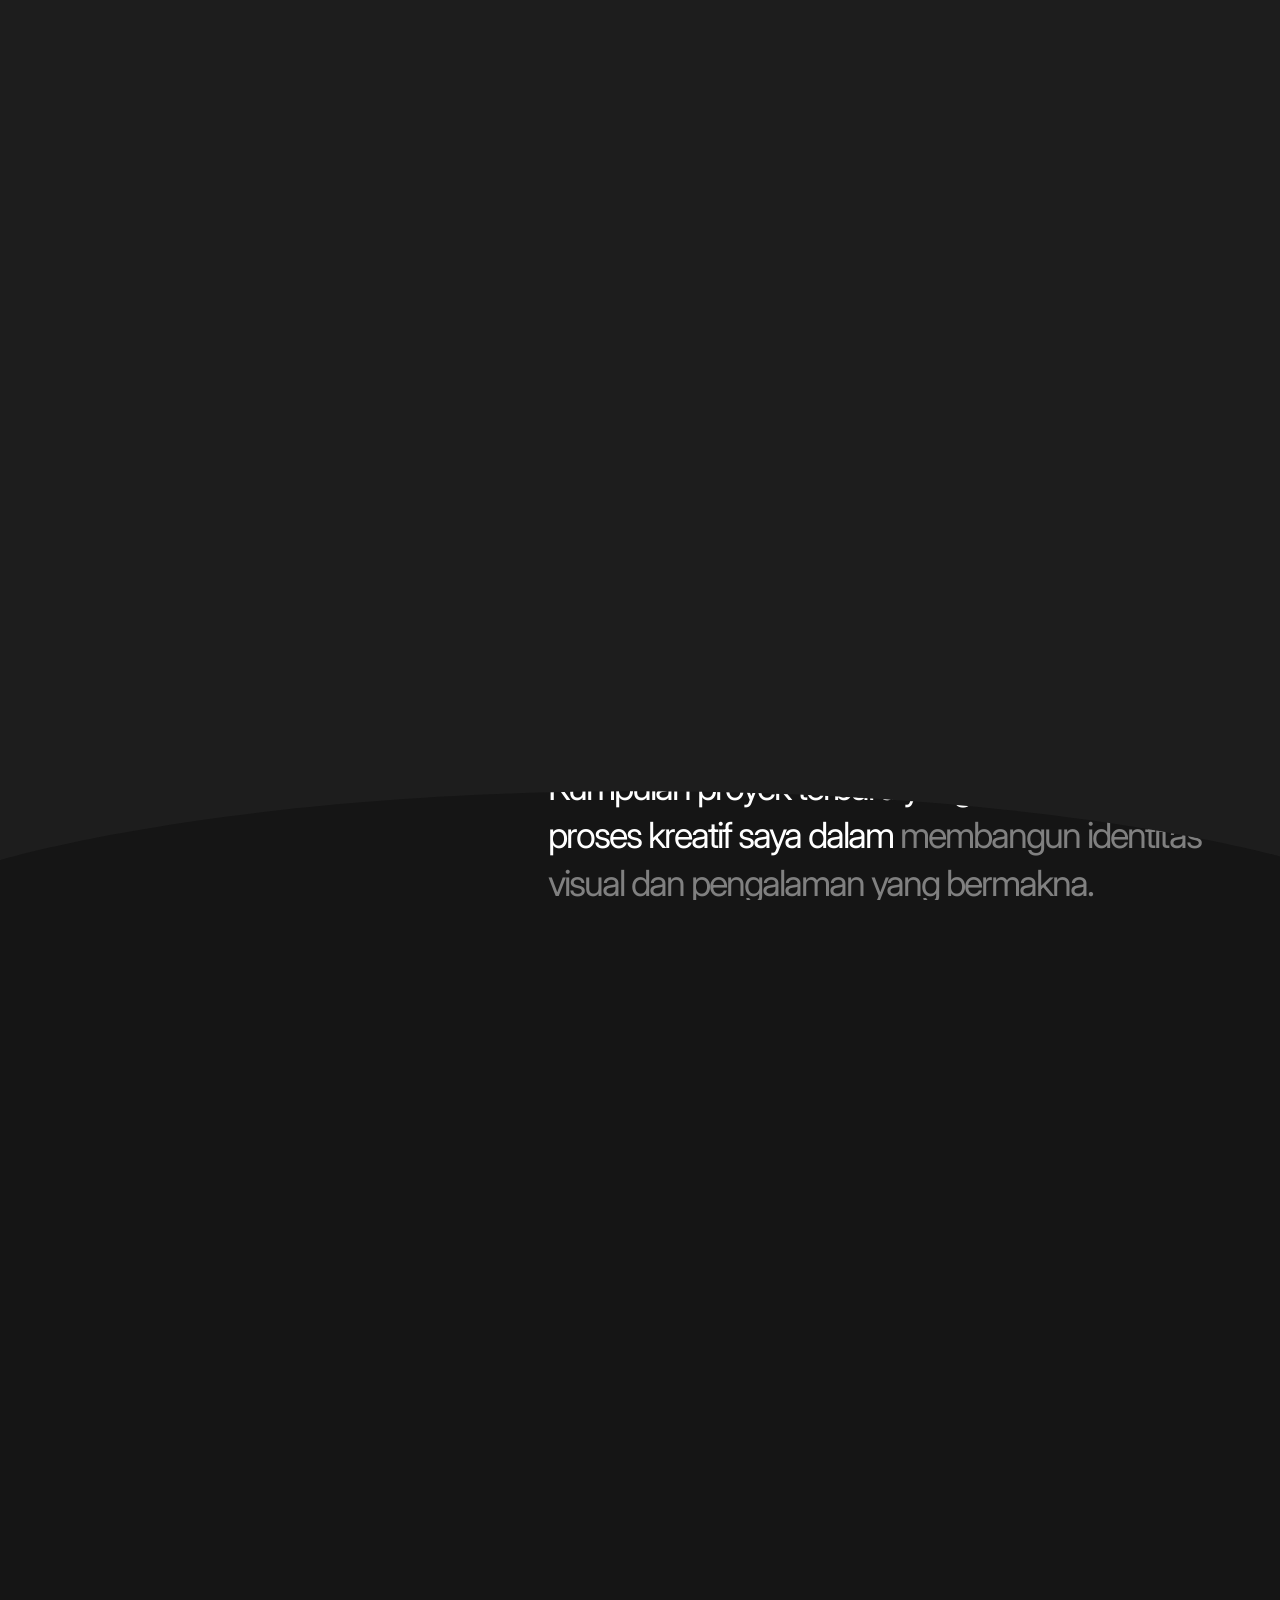
<file: index.html>
<!DOCTYPE html>
<html lang="zxx">

<head>

    <!-- Metas -->
    <meta charset="utf-8">
    <meta http-equiv="X-UA-Compatible" content="IE=edge">
    <meta name="viewport" content="width=device-width, initial-scale=1, maximum-scale=1">
    <meta name="keywords" content="HTML5 Template Hubfolio Multi-Purpose themeforest">
    <meta name="description" content="Hubfolio - Multi-Purpose HTML5 Template">
    <meta name="author" content="">

    <!-- Title  -->
    <title>TAP's PORTFOLIO</title>

    <!-- Favicon -->
    <link rel="shortcut icon" href="assets/imgs/favicon.ico">

    <!-- Google Fonts -->
    <link href="https://fonts.googleapis.com/css2?family=Inter:wght@100..900&display=swap" rel="stylesheet">

    <!-- Plugins -->
    <link rel="stylesheet" href="common/css/plugins.css">

    <!-- Core Style Css -->
    <link rel="stylesheet" href="common/css/common_style.css">
    <link rel="stylesheet" href="docs/assets/css/home1-style.css">

</head>

<body>



    <!-- ==================== Start Loading ==================== -->

    <div class="loader-wrap">
        <svg viewBox="0 0 1000 1000" preserveAspectRatio="none">
            <path id="svg" d="M0,1005S175,995,500,995s500,5,500,5V0H0Z"></path>
        </svg>

        <div class="loader-wrap-heading">
            <div class="load-text">
                <span>L</span>
                <span>o</span>
                <span>a</span>
                <span>d</span>
                <span>i</span>
                <span>n</span>
                <span>g</span>
            </div>
        </div>
    </div>

    <!-- ==================== End Loading ==================== -->


    <div class="cursor"></div>


    <!-- ==================== Start progress-scroll-button ==================== -->

    <div class="progress-wrap cursor-pointer">
        <svg class="progress-circle svg-content" width="100%" height="100%" viewBox="-1 -1 102 102">
            <path d="M50,1 a49,49 0 0,1 0,98 a49,49 0 0,1 0,-98" />
        </svg>
    </div>

    <!-- ==================== End progress-scroll-button ==================== -->



    <!-- ==================== Start Navbar ==================== -->

    <nav class="navbar navbar-expand-lg">
        <div class="container">

            <!-- Logo -->
            <a class="logo" href="#">
                <img src="docs/assets/imgs/tapfolio.png" alt="logo">
            </a>

            <!-- Toggler button (mobile menu) -->
<button class="navbar-toggler" type="button" data-bs-toggle="collapse" data-bs-target="#navbarSupportedContent">
    <span class="navbar-toggler-icon"></span>
</button>


            <!-- navbar links -->
            <div class="collapse navbar-collapse" id="navbarSupportedContent">
                <ul class="navbar-nav">
                    <li class="nav-item">
                        <a class="nav-link active" href="#">Home</a>
                    </li>
                    <li class="nav-item">
                        <a class="nav-link" href="docs/about.html">About Me</a>
                    </li>
                    <li class="nav-item">
                        <a class="nav-link" href="docs/porto.html">Works</a>
                    </li>
                    <!-- <li class="nav-item">
                        <a class="nav-link" href="../inner_pages/blog-grid.html">News</a>
                    </li> -->
                </ul>
            </div>
            <!-- <div class="topnav d-flex align-items-center">
                <a href="../inner_pages/contact.html" class="butn butn-rounded">
                    <div class="d-flex align-items-center">
                        <span>Start Project</span>
                        <span class="icon ml-10">
                            <img src="../common/imgs/icons/arrow-top-right.svg" alt="">
                        </span>
                    </div>
                </a>
                <div class="menu-icon cursor-pointer">
                    <span class="icon ti-align-right"></span>
                </div>
            </div> -->
        </div>
    </nav>


    <div id="smooth-wrapper">


        <div id="smooth-content">

            <main>



                <!-- ==================== Start Header ==================== -->

                <header class="header-dm d-flex align-items-center">
                       <div class="container-xl position-re">
                        <div class="row">
                            <div class="col-lg-9">
                                <div class="caption">
                                    <h1>Building award-worthy digital presence <br></h1>
                                </div>
                                <div class="row md-hide">
                                    <div class="col-lg-6 imgs-cube">
                                        <!-- <div class="imgs">
                                            <div class="circle">
                                                <img src="docs/assets/imgs/header/circle-badge.svg" alt="">
                                            </div>
                                        </div> -->
                                        <div class="img fit-img radius-30 mt-50">
                                            <img src="docs/assets/imgs/header/IMG_97775.jpg" alt="">
                                        </div>
                                    </div>
                                </div>
                            </div>
                        </div>
                        <div class="mimg fit-img">
                            <div class="shaps top">
                                <div class="shap-right-top">
                                    <svg viewBox="0 0 11 11" fill="none" xmlns="http://www.w3.org/2000/svg"
                                        class="w-11 h-11">
                                        <path
                                            d="M11 1.54972e-06L0 0L2.38419e-07 11C1.65973e-07 4.92487 4.92487 1.62217e-06 11 1.54972e-06Z"
                                            fill="#0e0f11"></path>
                                    </svg>
                                </div>
                                <div class="shap-left-bottom">
                                    <svg viewBox="0 0 11 11" fill="none" xmlns="http://www.w3.org/2000/svg"
                                        class="w-11 h-11">
                                        <path
                                            d="M11 1.54972e-06L0 0L2.38419e-07 11C1.65973e-07 4.92487 4.92487 1.62217e-06 11 1.54972e-06Z"
                                            fill="#0e0f11"></path>
                                    </svg>
                                </div>
                            </div>
                            <img src="docs/assets/imgs/header/2.jpg" alt="">
                            <div class="text">
                                <!-- <span class="fz-12 text-u mb-10">Since <br> 2023</span> -->
                                <p>Portfolio as Jr. Graphic designer</p>
                                <div class="shaps bottom">
                                    <div class="shap-left-top">
                                        <svg viewBox="0 0 11 11" fill="none" xmlns="http://www.w3.org/2000/svg"
                                            class="w-11 h-11">
                                            <path
                                                d="M11 1.54972e-06L0 0L2.38419e-07 11C1.65973e-07 4.92487 4.92487 1.62217e-06 11 1.54972e-06Z"
                                                fill="#0e0f11"></path>
                                        </svg>
                                    </div>
                                    <div class="shap-right-bottom">
                                        <svg viewBox="0 0 11 11" fill="none" xmlns="http://www.w3.org/2000/svg"
                                            class="w-11 h-11">
                                            <path
                                                d="M11 1.54972e-06L0 0L2.38419e-07 11C1.65973e-07 4.92487 4.92487 1.62217e-06 11 1.54972e-06Z"
                                                fill="#0e0f11"></path>
                                        </svg>
                                    </div>
                                </div>
                            </div>
                        </div>
                    </div>
                </header>

                <!-- ==================== End Header ==================== -->


                <!-- ==================== Start marquee ==================== -->

                <div class="marq-mp section-padding">
                    <div class="main-marq color-bg shadow-off">
                        <div class="slide-har st1">
                            <div class="box">
                                <div class="item">
                                    <h5>Affinity Designer</h5>
                                </div>
                                <div class="item">
                                    <h5>Adobe Illustrator</h5>
                                </div>
                                <div class="item">
                                    <h5>Figma</h5>
                                </div>
                                <div class="item">
                                    <h5>Adobe Photoshop</h5>
                                </div>
                            </div>
                            <div class="box">
                                <div class="item">
                                    <h5>Affinity Designer</h5>
                                </div>
                                <div class="item">
                                    <h5>Adobe Ilustrator</h5>
                                </div>
                                <div class="item">
                                    <h5>Figma</h5>
                                </div>
                                <div class="item">
                                    <h5>Adobe Photoshop</h5>
                                </div>
                            </div>
                        </div>
                    </div>
                    <div class="main-marq gray-bg shadow-off">
                        <div class="slide-har st2">
                            <div class="box">
                                <div class="item">
                                    <h5>Adobe Photoshop</h5>
                                </div>
                                <div class="item">
                                    <h5>Figma</h5>
                                </div>
                                <div class="item">
                                    <h5>Adobe Illustrator</h5>
                                </div>
                                <div class="item">
                                    <h5>Affinity Designer</h5>
                                </div>
                            </div>
                            <div class="box">
                                <div class="item">
                                    <h5>Adobe Photoshop</h5>
                                </div>
                                <div class="item">
                                    <h5>Figma</h5>
                                </div>
                                <div class="item">
                                    <h5>Adobe Illustrator</h5>
                                </div>
                                <div class="item">
                                    <h5>Affinity Designer</h5>
                                </div>
                            </div>
                        </div>
                    </div>
                </div>

                <!-- ==================== End marquee ==================== -->



                <!-- ==================== Start services ==================== -->

                <section class="services-sa section-padding">
                    <div class="container">
                        <div class="sec-head mb-100">
                            <div class="row">
                                <div class="col-lg-5">
                                    <h6 class="sub-head">Services</h6>
                                </div>
                                <div class="col-lg-7">
                                    <h4>Menciptakan desain yang berangkat dari rasa dan pengalaman—
                                        etiap karya adalah bentuk perjalanan saya dalam mengolah ide
                                        <span class="sub-color inline">menjadi sesuatu yang hidup dan bermakna.</span>
                                    </h4>
                                    <!-- <a href="../inner_pages/services.html" class="butn butn-md butn-bord butn-rounded mt-40">
                                        <div class="d-flex align-items-center">
                                            <span>Learn More</span>
                                            <span class="icon pe-7s-angle-right ml-10 fz-30"></span>
                                        </div>
                                    </a> -->
                                </div>
                            </div>
                        </div>
                        <div class="row">
                            <div class="col-lg-4">
                                <div class="item md-mb50">
                                    <div class="cont">
                                        <div class="d-flex align-items-center">
                                            <div>
                                                <h6>Social Media<br> Design</h6>
                                            </div>
                                            <div class="ml-auto">
                                                <div class="icon invert">
                                                    <img src="common/imgs/icons/bezier-curve-solid.svg" alt="">
                                                </div>
                                            </div>
                                        </div>
                                        <div class="text">
                                            <p>Bangun identitas digital yang konsisten dan menarik di setiap platform. Kami merancang konten 
                                                visual yang selaras dengan strategi brand kamu.</p>
                                        </div>
                                    </div>
                                    <div class="img">
                                        <img src="docs/assets/imgs/services/1.png" alt="">
                                    </div>
                                </div>
                            </div>
                            <div class="col-lg-4">
                                <div class="item md-mb50">
                                    <div class="cont">
                                        <div class="d-flex align-items-center">
                                            <div>
                                                <h6>OFM Marketing <br> Tools</h6>
                                            </div>
                                            <div class="ml-auto">
                                                <div class="icon invert">
                                                    <img src="common/imgs/icons/code-solid.svg" alt="">
                                                </div>
                                            </div>
                                        </div>
                                        <div class="text">
                                            <p>Visual yang kuat untuk pesan yang berkesan. Desain poster dan banner kami dirancang dengan 
                                                keseimbangan antara estetika dan tujuan komunikasi, sehingga pesan promosi kamu tersampaikan 
                                                dengan jelas dan profesional — baik untuk media digital maupun cetak.</p>
                                        </div>
                                    </div>
                                    <div class="img">
                                        <img src="docs/assets/imgs/services/2.png" alt="">
                                    </div>
                                </div>
                            </div>
                          
                            
                            <div class="col-lg-4">
                                <div class="item">
                                    <div class="cont">
                                        <div class="d-flex align-items-center">
                                            <div>
                                                <h6>Logo & Maskot<br> Design</h6>
                                            </div>
                                            <div class="ml-auto">
                                                <div class="icon invert">
                                                    <img src="common/imgs/icons/chart-line-solid.svg" alt="">
                                                </div>
                                            </div>
                                        </div>
                                        <div class="text">
                                            <p>Saya membantu menghadirkan identitas visual yang benar-benar mencerminkan karakter brand-mu.
                                                Melalui logo dan maskot.
                                            </p>
                                        </div>
                                    </div>
                                    <div class="img">
                                        <img src="docs/assets/imgs/services/3.png" alt="">
                                    </div>
                                </div>
                            </div>
                        </div>
                    </div>
                </section>

                <!-- ==================== End services ==================== -->



                <!-- ==================== Start Intro ==================== -->

                <section class="intro-sa">
                    <div class="container">
                        <div class="row">
                            <div class="col-lg-7 valign">
                                <div class="img full-width md-mb80">
                                    <img src="docs/assets/imgs/intro2.png" alt="">
                                </div>
                            </div>
                            <div class="col-lg-4 offset-lg-1 valign">
                                <div class="sec-head">
                                    <h6 class="sub-head mb-80">Philosophy</h6>
                                    <h4>Setiap desain adalah bahasa tanpa kata,
                                        <span class="sub-color inline">tempat rasa dan makna <br> bertemu dalam harmoni.</span>
                                    </h4>
                                    <a href="docs/about.html" class="butn butn-md butn-bord butn-rounded mt-40">
                                        <div class="d-flex align-items-center">
                                            <span>About Me</span>
                                            <span class="icon invert ml-10">
                                                <img src="common/imgs/icons/arrow-top-right.svg" alt="">
                                            </span>
                                        </div>
                                    </a>
                                </div>
                            </div>
                        </div>
                    </div>
                </section>

                <!-- ==================== End Intro ==================== -->



                <!-- ==================== Start marquee ==================== -->

                <section class="marq-sa section-padding">
                    <div class="main-marq shadow-off">
                        <div class="slide-har st1">
                            <div class="box">
                                <div class="item">
                                    <h2><span>Branding</span>
                                    </h2>
                                </div>
                                <div class="item">
                                    <h2><span>Identity Design</span>
                                    </h2>
                                </div>
                                <div class="item">
                                    <h2><span>Creative Concept</span>
                                    </h2>
                                </div>
                                <div class="item">
                                    <h2><span>Typography</span>
                                    </h2>
                                </div>
                            </div>
                            <div class="box">
                                <div class="item">
                                    <h2><span>Branding</span>
                                    </h2>
                                </div>
                                <div class="item">
                                    <h2><span>Identity Design</span>
                                    </h2>
                                </div>
                                <div class="item">
                                    <h2><span>Creative Concept</span>
                                    </h2>
                                </div>
                                <div class="item">
                                    <h2><span>Typography</span>
                                    </h2>
                                </div>
                            </div>
                        </div>
                    </div>
                </section>

                <!-- ==================== End marquee ==================== -->



                <!-- ==================== Start Portfolio ==================== -->

                <section class="work-card">
                    <div class="container section-padding bord-thin-top-light">
                        <div class="sec-head mb-100">
                            <div class="row">
                                <div class="col-lg-5">
                                    <h6 class="sub-head">Featured Works</h6>
                                </div>
                                <div class="col-lg-7">
                                    <h4>Kumpulan proyek terbaru yang mencerminkan proses kreatif saya
dalam
                                        <span class="sub-color inline">membangun identitas visual dan pengalaman yang bermakna.</span>
                                    </h4>
                                </div>
                            </div>
                        </div>
                        <div class="cards">
                            <div class="card-item">
                                <div class="row">
                                    <div class="col-lg-5">
                                        <div class="cont md-mb50">
                                            <div>
                                                <h5>
                                                    <a href="#">Catania Premiere <br> Cibubur</a>
                                                </h5>
                                            </div>
                                            <div>
                                                <p>Berfokus pada penguatan identitas visual melalui desain branding dan materi 
                                                    promosi digital. Desain standing flag dan konten media sosial dikembangkan dengan 
                                                    pendekatan natural dan elegan untuk merepresentasikan karakter perumahan yang modern, 
                                                    nyaman, dan berkelas.</p>
                                                <div class="mt-40">
                                                    <a href="#0" class="tag">Branding</a>
                                                    <a href="#0" class="tag">Social Media</a>
                                                    <a href="#0" class="tag">Flag</a>
                                                </div>
                                            </div>
                                        </div>
                                    </div>
                                    <div class="col-lg-7">
                                        <div class="img">
                                            <img src="docs/assets/imgs/works/catania.png" alt="">
                                        </div>
                                    </div>
                                </div>
                            </div>


                            <div class="card-item">
                                <div class="row">
                                    <div class="col-lg-5">
                                        <div class="cont md-mb50">
                                            <div>
                                                <h5>
                                                    <a href="../inner_pages/project-details.html">JJ Cafe</a>
                                                </h5>
                                            </div>
                                            <div>
                                                <p>Materi promosi dirancang dengan pendekatan clean dan appetizing 
                                                    untuk menonjolkan keunggulan menu JJ Café dan meningkatkan daya 
                                                    tarik brand.</p>
                                                <div class="mt-40">
                                                    <a href="#0" class="tag">Poster</a>
                                                    <a href="#0" class="tag">Social Media</a>
                                                </div>
                                            </div>
                                        </div>
                                    </div>
                                    <div class="col-lg-7">
                                        <div class="img">
                                            <img src="docs/assets/imgs/works/jj.png" alt="">
                                        </div>
                                    </div>
                                </div>
                            </div>


                            <div class="card-item">
                                <div class="row">
                                    <div class="col-lg-5">
                                        <div class="cont md-mb50">
                                            <div>
                                                <h5>
                                                    <a href="../inner_pages/project-details.html">Gethome.id</a>
                                                </h5>
                                            </div>
                                            <div>
                                                <p>Materi sosmed dan marketing tools dirancang untuk membantu Gethome membangun 
                                                    brand awareness sekaligus mempermudah edukasi fitur, sehingga komunikasi 
                                                    dengan calon pembeli menjadi lebih efektif.</p>
                                                <div class="mt-40">
                                                    <a href="#0" class="tag">Social Media/a>
                                                    <a href="#0" class="tag">ADS</a>
                                                    <a href="#0" class="tag">Meta Data Apps</a>
                                                </div>
                                            </div>
                                        </div>
                                    </div>
                                    <div class="col-lg-7">
                                        <div class="img">
                                            <img src="docs/assets/imgs/works/gethome.png" alt="">
                                        </div>
                                    </div>
                                </div>
                            </div>


                            <div class="card-item">
                                <div class="row">
                                    <div class="col-lg-5">
                                        <div class="cont md-mb50">
                                            <div>
                                                <h5>
                                                    <a href="../inner_pages/project-details.html">MBN Consulting</a>
                                                </h5>
                                            </div>
                                            <div>
                                                <p>Materi branding dan konten digital ini membantu MBN tampil lebih 
                                                    modern dan kredibel melalui visual yang rapi, informatif, dan 
                                                    relevan untuk audiens bisnis.</p>
                                                <div class="mt-40">
                                                    <a href="#0" class="tag">Business Card</a>
                                                    <a href="#0" class="tag">Social Media</a>
                                                </div>
                                            </div>
                                        </div>
                                    </div>
                                    <div class="col-lg-7">
                                        <div class="img">
                                            <img src="docs/assets/imgs/works/mbn.png" alt="">
                                        </div>
                                    </div>
                                </div>
                            </div>
                            
                        </div>
                        <div class="text-center mt-80">
                            <a href="docs/porto.html" class="butn butn-md butn-bord butn-rounded">
                                <div class="d-flex align-items-center">
                                    <span>Lihat Lebih Banyak</span>
                                    <span class="icon invert ml-10">
                                        <img src="common/imgs/icons/arrow-top-right.svg" alt="">
                                    </span>
                                </div>
                            </a>
                        </div>
                    </div>
                </section>

                <!-- ==================== End Portfolio ==================== -->



                <!-- ==================== Start clients ==================== -->

                <section class="clients-sa" style="padding-bottom: 100px;">
                    <div class="container">
                        <div class="sec-head mb-100">
                            <h6 class="sub-head">Proyek yang di handle</h6>
                        </div>
                        <div class="row">
                            <div class="col-lg-2 col-md-4 col-6 md-mb30">
                                <div class="item d-flex align-items-center justify-content-center">
                                    <div class="img">
                                        <img src="docs/assets/imgs/brands/kdp.png" alt="">
                                    </div>
                                </div>
                            </div>
                            <div class="col-lg-2 col-md-4 col-6 md-mb30">
                                <div class="item d-flex align-items-center justify-content-center">
                                    <div class="img">
                                        <img src="docs/assets/imgs/brands/bahari.png" alt="">
                                    </div>
                                </div>
                            </div>
                            <div class="col-lg-2 col-md-4 col-6 md-mb30">
                                <div class="item d-flex align-items-center justify-content-center">
                                    <div class="img">
                                        <img src="docs/assets/imgs/brands/mbn.png" alt="">
                                    </div>
                                </div>
                            </div>
                            <div class="col-lg-2 col-md-4 col-6 sm-mb30">
                                <div class="item d-flex align-items-center justify-content-center">
                                    <div class="img">
                                        <img src="docs/assets/imgs/brands/oasis.png" alt="">
                                    </div>
                                </div>
                            </div>
                            <div class="col-lg-2 col-md-4 col-6 sm-mb30">
                                <div class="item d-flex align-items-center justify-content-center">
                                    <div class="img">
                                        <img src="docs/assets/imgs/brands/gethome.png" alt="">
                                    </div>
                                </div>
                            </div>
                            <div class="col-lg-2 col-md-4 col-6">
                                <div class="item d-flex align-items-center justify-content-center">
                                    <div class="cont sub-color">
                                        <div class="icon invert">
                                            <img src="common/imgs/icons/global.svg" alt="">
                                        </div>
                                        <span>20+ brands</span>
                                    </div>
                                </div>
                            </div>
                        </div>
                    </div>
                </section>

                <!-- ==================== End clients ==================== -->



                <!-- ==================== Start Testimonials ==================== -->

                <!-- <section class="testimonials-sa section-padding">
                    <div class="container">
                        <div class="sec-head mb-100">
                            <div class="row">
                                <div class="col-lg-5">
                                    <h6 class="sub-head">Testimonials</h6>
                                </div>
                                <div class="col-lg-7">
                                    <h4>We’ve helped hundreds of partners, <br> to achieve their goals and
                                        <span class="sub-color inline">stellar feedback, <br> is our reward!</span>
                                    </h4>
                                    <div class="gl-rate d-flex align-items-center mt-60">
                                        <div class="icon">
                                            <img src="assets/imgs/logo-clutch.svg" alt="">
                                        </div>
                                        <div class="cont">
                                            <h6>4.9/5
                                                <span class="stars">
                                                    <i class="fas fa-star"></i>
                                                    <i class="fas fa-star"></i>
                                                    <i class="fas fa-star"></i>
                                                    <i class="fas fa-star"></i>
                                                    <i class="fas fa-star"></i>
                                                </span>
                                            </h6>
                                            <p>Based on 24 reviews</p>
                                        </div>
                                    </div>
                                </div>
                            </div>
                        </div>
                        <div class="swiper testim-swiper swiper-container">
                            <div class="swiper-wrapper">
                                <div class="swiper-slide">
                                    <div class="item">
                                        <div>
                                            <div class="rate">
                                                <h5>5.0
                                                    <span class="stars">
                                                        <i class="fas fa-star"></i>
                                                        <i class="fas fa-star"></i>
                                                        <i class="fas fa-star"></i>
                                                        <i class="fas fa-star"></i>
                                                        <i class="fas fa-star"></i>
                                                    </span>
                                                </h5>
                                            </div>
                                            <div class="mt-30">
                                                <h6>A studio with passionate, professional and full creativity. Much
                                                    more than i’m expect. Great services, high quality products &
                                                    affordable prices. I’m extremly satisfied!.</h6>
                                            </div>
                                        </div>
                                        <div class="info d-flex align-items-center mt-40 pt-30 bord-thin-top-light">
                                            <div>
                                                <div class="img-author">
                                                    <img src="assets/imgs/testim/avatar1.jpg" alt="">
                                                </div>
                                            </div>
                                            <div class="info-text">
                                                <span>Bradley Gordon</span>
                                                <p>CEO & Founder, Archin Studio</p>
                                            </div>
                                        </div>
                                    </div>
                                </div>
                                <div class="swiper-slide">
                                    <div class="item">
                                        <div>
                                            <div class="rate">
                                                <h5>5.0
                                                    <span class="stars">
                                                        <i class="fas fa-star"></i>
                                                        <i class="fas fa-star"></i>
                                                        <i class="fas fa-star"></i>
                                                        <i class="fas fa-star"></i>
                                                        <i class="fas fa-star"></i>
                                                    </span>
                                                </h5>
                                            </div>
                                            <div class="mt-30">
                                                <h6>Thank you so much for the suppot of Hubfolio team, who have been
                                                    with our business for more than 3 years. A long journey with many
                                                    exciting experiences and moments. Hubfolio will alway be our 1st
                                                    choice.</h6>
                                            </div>
                                        </div>
                                        <div class="info d-flex align-items-center mt-40 pt-30 bord-thin-top-light">
                                            <div>
                                                <div class="img-author">
                                                    <img src="assets/imgs/testim/avatar2.jpg" alt="">
                                                </div>
                                            </div>
                                            <div class="info-text">
                                                <span>Bradley Gordon</span>
                                                <p>CEO & Founder, Archin Studio</p>
                                            </div>
                                        </div>
                                    </div>
                                </div>
                                <div class="swiper-slide">
                                    <div class="item">
                                        <div>
                                            <div class="rate">
                                                <h5>5.0
                                                    <span class="stars">
                                                        <i class="fas fa-star"></i>
                                                        <i class="fas fa-star"></i>
                                                        <i class="fas fa-star"></i>
                                                        <i class="fas fa-star"></i>
                                                        <i class="fas fa-star"></i>
                                                    </span>
                                                </h5>
                                            </div>
                                            <div class="mt-30">
                                                <h6>Hubfolio ability to create a high-quality user interface stands out.
                                                    It’s something we placed a premium on. Recommended!.</h6>
                                            </div>
                                        </div>
                                        <div class="info d-flex align-items-center mt-40 pt-30 bord-thin-top-light">
                                            <div>
                                                <div class="img-author">
                                                    <img src="assets/imgs/testim/avatar3.jpg" alt="">
                                                </div>
                                            </div>
                                            <div class="info-text">
                                                <span>Bradley Gordon</span>
                                                <p>CEO & Founder, Archin Studio</p>
                                            </div>
                                        </div>
                                    </div>
                                </div>
                            </div>
                        </div>
                    </div>
                </section> -->

                <!-- ==================== End Testimonials ==================== -->



                <!-- ==================== Start Awards ==================== -->

                <!-- <section class="awards-sa section-padding">
                    <div class="container">
                        <div class="sec-head mb-100">
                            <div class="row">
                                <div class="col-lg-5">
                                    <h6 class="sub-head">Awards & Recognition</h6>
                                </div>
                                <div class="col-lg-7">
                                    <h4>Efforts to receive worthy rewards, awards & recognition
                                        <span class="sub-color inline">help us affirm our brand.</span>
                                    </h4>
                                </div>
                            </div>
                        </div>
                        <div>
                            <div class="item-title row">
                                <div class="col-md-4">
                                    <div>
                                        <h6 class="sub-title">hosted</h6>
                                    </div>
                                </div>
                                <div class="col-md-6">
                                    <div>
                                        <h6 class="sub-title">Award title</h6>
                                    </div>
                                </div>
                                <div class="col-md-2 d-flex justify-content-end">
                                    <div>
                                        <h6 class="sub-title">Date</h6>
                                    </div>
                                </div>
                            </div>
                            <div class="item-line row">
                                <div class="col-md-4">
                                    <div class="honors">
                                        <h6>Awwwards</h6>
                                    </div>
                                </div>
                                <div class="col-md-6">
                                    <div class="project-title">
                                        <h6>SOTY 2023 - 1st Winner</h6>
                                    </div>
                                </div>
                                <div class="col-md-2">
                                    <div class="project-date">
                                        <span>May 2023</span>
                                    </div>
                                </div>
                            </div>
                            <div class="item-line row">
                                <div class="col-md-4">
                                    <div class="honors">
                                        <h6>css awards</h6>
                                    </div>
                                </div>
                                <div class="col-md-6">
                                    <div class="project-title">
                                        <h6>Top 5 Best of eCommerce Websites 2022</h6>
                                    </div>
                                </div>
                                <div class="col-md-2">
                                    <div class="project-date">
                                        <span>Dec 2022</span>
                                    </div>
                                </div>
                            </div>
                            <div class="item-line row">
                                <div class="col-md-4">
                                    <div class="honors">
                                        <h6>Awwwards</h6>
                                    </div>
                                </div>
                                <div class="col-md-6">
                                    <div class="project-title">
                                        <h6>Honor SOTD November, 2022r</h6>
                                    </div>
                                </div>
                                <div class="col-md-2">
                                    <div class="project-date">
                                        <span>Nov 2022</span>
                                    </div>
                                </div>
                            </div>
                            <div class="item-line row">
                                <div class="col-md-4">
                                    <div class="honors">
                                        <h6>Behance Portfolio</h6>
                                    </div>
                                </div>
                                <div class="col-md-6">
                                    <div class="project-title">
                                        <h6>Winner - US Behance Portfolio Review 2021</h6>
                                    </div>
                                </div>
                                <div class="col-md-2">
                                    <div class="project-date">
                                        <span>Aug 2021</span>
                                    </div>
                                </div>
                            </div>
                            <div class="item-line row">
                                <div class="col-md-4">
                                    <div class="honors">
                                        <h6>ui/ux global award</h6>
                                    </div>
                                </div>
                                <div class="col-md-6">
                                    <div class="project-title">
                                        <h6>Top 10 Best of Mobile App Design 2021</h6>
                                    </div>
                                </div>
                                <div class="col-md-2">
                                    <div class="project-date">
                                        <span>Mar 2021</span>
                                    </div>
                                </div>
                            </div>
                            <div class="item-line row">
                                <div class="col-md-4">
                                    <div class="honors">
                                        <h6>fwa us award</h6>
                                    </div>
                                </div>
                                <div class="col-md-6">
                                    <div class="project-title">
                                        <h6>Winner - Best of Architecture Website 2020</h6>
                                    </div>
                                </div>
                                <div class="col-md-2">
                                    <div class="project-date">
                                        <span>Sep 2020</span>
                                    </div>
                                </div>
                            </div>
                        </div>
                        <div class="text-center mt-80">
                            <a href="../inner_pages/about.html" class="butn butn-md butn-bord butn-rounded">
                                <div class="d-flex align-items-center">
                                    <span>Show More</span>
                                    <span class="icon pe-7s-angle-right ml-10 fz-30"></span>
                                </div>
                            </a>
                        </div>
                    </div>
                </section> -->

                <!-- ==================== End Awards ==================== -->



                <!-- ==================== Start Blog ==================== -->

                <!-- <section class="blog-sa">
                    <div class="container section-padding bord-thin-top-light">
                        <div class="sec-head mb-100">
                            <div class="row">
                                <div class="col-lg-5">
                                    <h6 class="sub-head">Latest Articles</h6>
                                </div>
                                <div class="col-lg-7">
                                    <h4>The place that we share everything related to
                                        <span class="sub-color inline">design trends, tips and more.</span>
                                    </h4>
                                </div>
                            </div>
                        </div>
                        <div class="row">
                            <div class="col-lg-6">
                                <div class="item md-mb50">
                                    <div class="img fit-img">
                                        <img src="assets/imgs/blog/1.jpg" alt="">
                                    </div>
                                    <div class="cont mt-30">
                                        <h6>
                                            <a href="../inner_pages/blog-details.html">Hubfolio agency revolutionizes work with the <br> power of AI-Driven</a>
                                        </h6>
                                        <div class="info d-flex align-items-center mt-20">
                                            <a href="#0" class="tag">
                                                <span>Design Trends</span>
                                            </a>
                                            <a href="#0" class="date">
                                                <span>/ May 15, 2024</span>
                                            </a>
                                        </div>
                                    </div>
                                </div>
                            </div>
                            <div class="col-lg-6">
                                <div class="item">
                                    <div class="img fit-img">
                                        <img src="assets/imgs/blog/2.jpg" alt="">
                                    </div>
                                    <div class="cont mt-30">
                                        <h6>
                                            <a href="../inner_pages/blog-details.html">Common UX painpoints in Dashboard-related <br> projects</a>
                                        </h6>
                                        <div class="info d-flex align-items-center mt-20">
                                            <a href="#0" class="tag">
                                                <span>Experience</span>
                                            </a>
                                            <a href="#0" class="date">
                                                <span>/ May 15, 2024</span>
                                            </a>
                                        </div>
                                    </div>
                                </div>
                            </div>
                        </div>
                    </div>
                </section> -->

                <!-- ==================== End Blog ==================== -->



                <!-- ==================== Start Contact ==================== -->

                <!-- <section class="contact-sa section-padding pt-0">
                    <div class="container">
                        <div class="box">
                            <div class="row">
                                <div class="col-lg-4">
                                    <div class="info">
                                        <div class="sec-head">
                                            <h4>Success is a team play, right? <span class="sub-color inline">Let’s work
                                                    together!</span></h4>
                                        </div>
                                        <div class="mt-50 md-mb80">
                                            <h6>+068 5681 96 96</h6>
                                            <span class="d-block sub-color fz-14 mt-10">Call us for urgent</span>
                                            <a href="../inner_pages/contact.html" class="butn butn-md butn-bord butn-rounded mt-50">
                                                <div class="d-flex align-items-center">
                                                    <span>Get Direction</span>
                                                    <span class="icon invert ml-10">
                                                        <img src="../common/imgs/icons/arrow-top-right.svg" alt="">
                                                    </span>
                                                </div>
                                            </a>
                                        </div>
                                    </div>
                                </div>
                                <div class="col-lg-7 offset-lg-1">
                                    <div class="contact-form">
                                        <form id="contact-form" method="post" action="contact.php">

                                            <div class="messages"></div>

                                            <div class="controls row">

                                                <div class="col-lg-6">
                                                    <div class="form-group mb-30">
                                                        <label for="form_name">Full Name <span
                                                                class="star">*</span></label>
                                                        <input id="form_name" type="text" name="name"
                                                            placeholder="Your full name" required="required">
                                                    </div>
                                                </div>

                                                <div class="col-lg-6">
                                                    <div class="form-group mb-30">
                                                        <label for="form_email">Email Address <span
                                                                class="star">*</span></label>
                                                        <input id="form_email" type="email" name="email"
                                                            placeholder="Your email address" required="required">
                                                    </div>
                                                </div>

                                                <div class="col-lg-6">
                                                    <div class="form-group mb-30">
                                                        <label for="form_subject">Subject <span
                                                                class="star">*</span></label>
                                                        <input id="form_subject" type="text" name="subject"
                                                            placeholder="subject" required="required">
                                                    </div>
                                                </div>

                                                <div class="col-lg-6">
                                                    <div class="form-group mb-30">
                                                        <label for="form_budget">Your Budget <span
                                                                class="opt sub-color">(Optional)</span></label>
                                                        <input id="form_budget" type="text" name="budget"
                                                            placeholder="A range of budget for project"
                                                            required="required">
                                                    </div>
                                                </div>

                                                <div class="col-12">
                                                    <div class="form-group">
                                                        <label for="form_message">Message</label>
                                                        <textarea id="form_message" name="message"
                                                            placeholder="Write your message here..." rows="4"
                                                            required="required"></textarea>
                                                    </div>
                                                    <div class="mt-60">
                                                        <button type="submit"
                                                            class="butn butn-md butn-bord butn-rounded">
                                                            <span class="text">Send Your Message</span>
                                                            <span class="icon invert ml-10">
                                                                <img src="../common/imgs/icons/arrow-top-right.svg"
                                                                    alt="">
                                                            </span>
                                                        </button>
                                                    </div>
                                                </div>

                                            </div>
                                        </form>
                                    </div>
                                </div>
                            </div>
                        </div>
                    </div>
                </section> -->

                <!-- ==================== End Contact ==================== -->



            </main>


            <!-- ==================== Start Footer ==================== -->

            <footer class="footer-sa bord-thin-top-light pb-80">
                <div class="container section-padding">
                    <div class="sec-head mb-80">
                        <div class="row">
                            <div class="col-lg-5">
                                <a href="#" class="logo md-mb50">
                                    <img src="docs/assets/imgs/tapfolio.png" alt="">
                                </a>
                            </div>
                            <div class="col-lg-6">
                                <h4><span class="sub-color inline">HIRE ME!</span>
                                    Let’s collaborate and bring your vision to life. 
                                </h4>
                            </div>
                        </div>
                    </div>
                    <div class="contact-info">
                        <div class="row">
                            <div class="col-lg-6 offset-lg-5">
                                <div class="row">
                                    <div class="col-md-6">
                                        <div class="item">
                                            <span class="sub-color">location</span>
                                            <p>Kota Depok, Jawa Barat, Indonesia</p>
                                        </div>
                                    </div>
                                    <div class="col-md-6 d-flex justify-content-end justify-end">
                                        <div class="item">
                                            <span class="sub-color">Contact</span>
                                            <p>fadlitaptajani093@gmail.com</p>
                                            <!-- <p>+0685689696</p> -->
                                        </div>
                                    </div>
                                </div>
                            </div>
                            <div class="col-lg-6 offset-lg-5">
                                <div class="social-icon">
                                    <a href="https://www.instagram.com/tap_thespace">
                                        <i class="fa-brands fa-instagram"></i>
                                    </a>
                                    <!-- <a href="#0">
                                        <i class="fa-brands fa-dribbble"></i>
                                    </a>
                                    <a href="#0">
                                        <i class="fa-brands fa-behance"></i>
                                    </a> -->
                                    <a href="www.linkedin.com/in/fadli-taptajani">
                                        <i class="fa-brands fa-linkedin"></i>
                                    </a>
                                </div>
                            </div>
                        </div>
                    </div>
                </div>
                <!-- <div class="sub-footer">
                    <div class="container">
                        <div class="row">
                            <div class="col-lg-8">
                                <div class="copy sub-color md-mb30">
                                    <p>© 2024 <a href="#0">Hubfolio Agency</a>. All Right Reserved</p>
                                </div>
                            </div>
                            <div class="col-lg-4 d-flex justify-content-end">
                                <div class="links sub-color d-flex justify-content-between">
                                    <a href="#" class="active">Home</a>
                                    <a href="../inner_pages/portfolio-standard.html">Works</a>
                                    <a href="../inner_pages/about.html">Studio</a>
                                    <a href="../inner_pages/blog-standard.html">News</a>
                                </div>
                            </div>
                        </div>
                    </div>
                </div> -->
            </footer>

            <!-- ==================== End Footer ==================== -->


        </div>

    </div>










    <!-- jQuery -->
    <script src="common/js/lib/jquery-3.6.0.min.js"></script>
    <script src="common/js/lib/jquery-migrate-3.4.0.min.js"></script>

    <!-- plugins -->
    <script src="common/js/lib/plugins.js"></script>

    <!-- GSAP -->
    <script src="common/js/gsap_lib/gsap.min.js"></script>
    <script src="common/js/gsap_lib/ScrollSmoother.min.js"></script>
    <script src="common/js/gsap_lib/ScrollTrigger.min.js"></script>
    <script src="common/js/gsap_lib/SplitText.min.js"></script>

    <!-- common scripts -->
    <script src="common/js/common_scripts.js"></script>

    <!-- custom scripts -->
    <script src="docs/assets/js/scripts.js"></script>

</body>

</html>
</file>
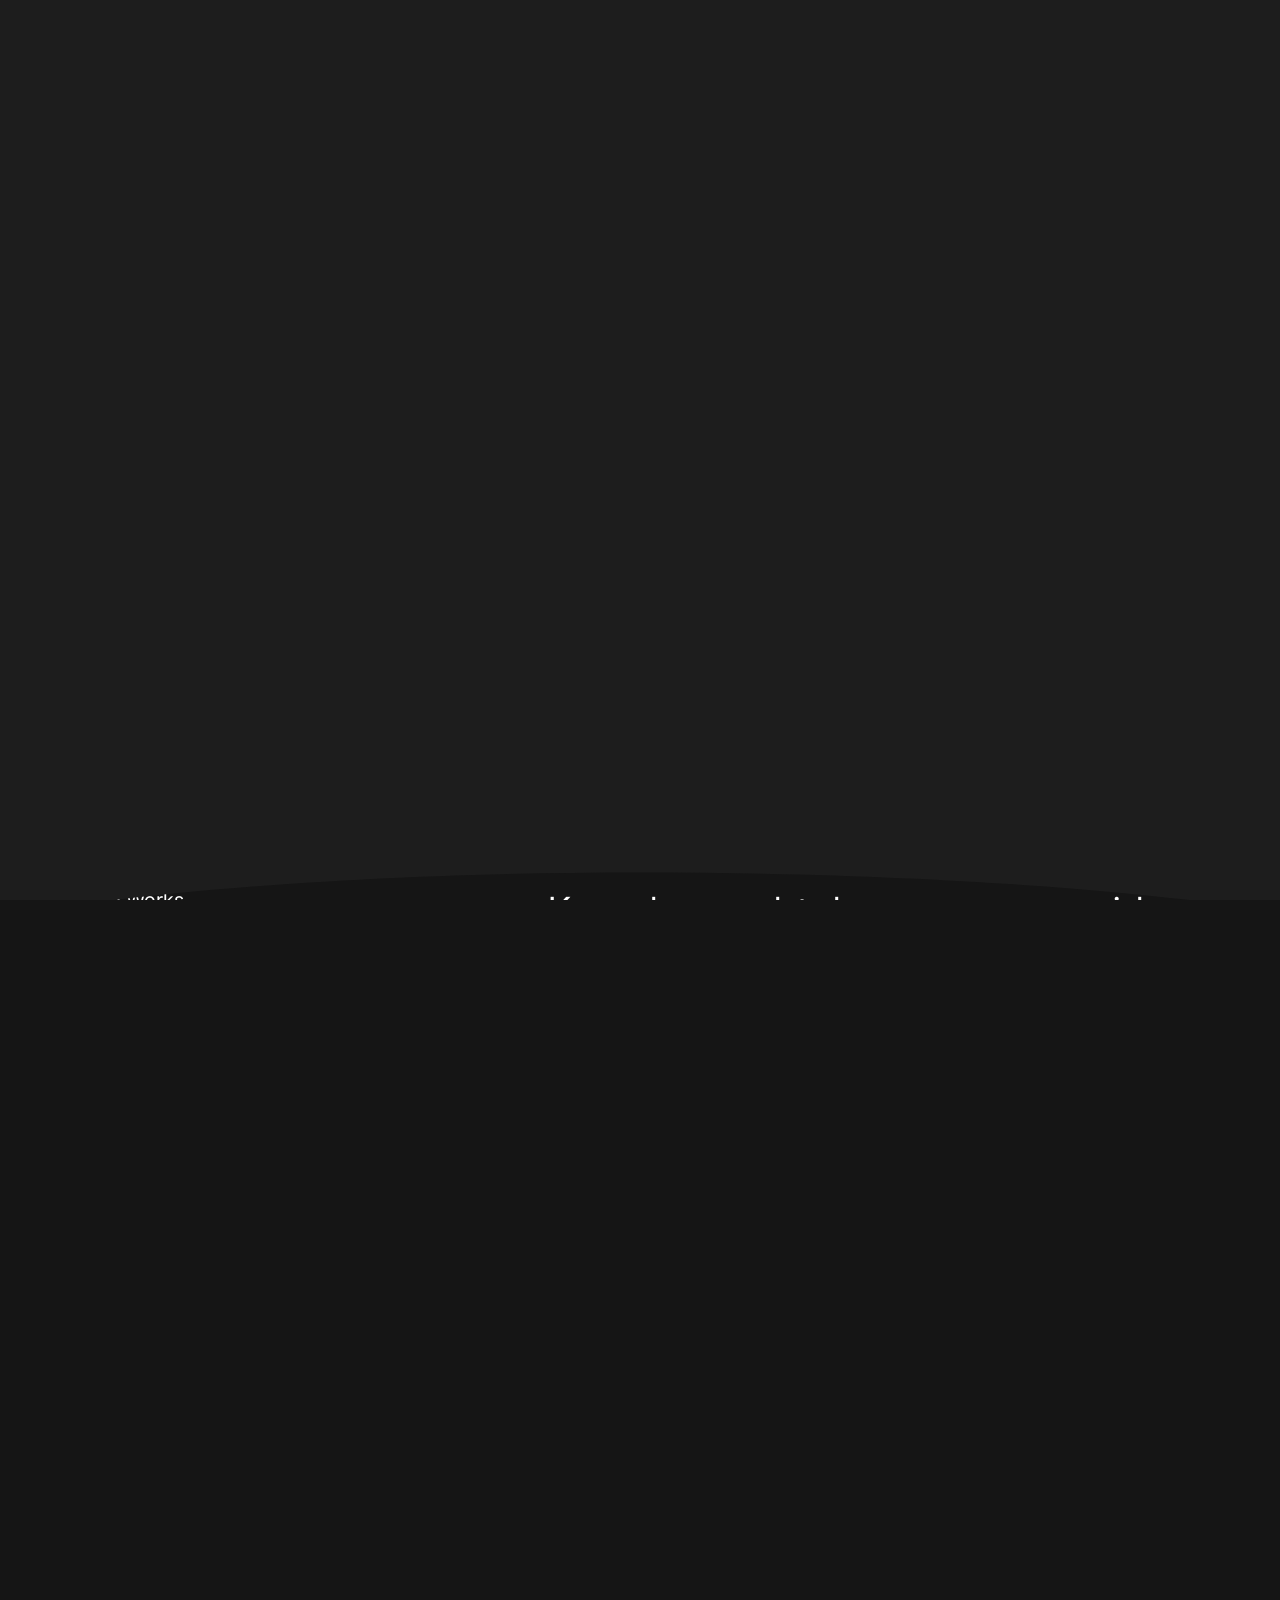
<file: docs/index.html>
<!DOCTYPE html>
<html lang="zxx">

<head>

    <!-- Metas -->
    <meta charset="utf-8">
    <meta http-equiv="X-UA-Compatible" content="IE=edge">
    <meta name="viewport" content="width=device-width, initial-scale=1, maximum-scale=1">
    <meta name="keywords" content="HTML5 Template Hubfolio Multi-Purpose themeforest">
    <meta name="description" content="Hubfolio - Multi-Purpose HTML5 Template">
    <meta name="author" content="">

    <!-- Title  -->
    <title>TAP's PORTFOLIO</title>

    <!-- Favicon -->
    <link rel="shortcut icon" href="assets/imgs/favicon.ico">

    <!-- Google Fonts -->
    <link href="https://fonts.googleapis.com/css2?family=Inter:wght@100..900&display=swap" rel="stylesheet">

    <!-- Plugins -->
    <link rel="stylesheet" href="../common/css/plugins.css">

    <!-- Core Style Css -->
    <link rel="stylesheet" href="../common/css/common_style.css">
    <link rel="stylesheet" href="assets/css/home1-style.css">

</head>

<body>



    <!-- ==================== Start Loading ==================== -->

    <div class="loader-wrap">
        <svg viewBox="0 0 1000 1000" preserveAspectRatio="none">
            <path id="svg" d="M0,1005S175,995,500,995s500,5,500,5V0H0Z"></path>
        </svg>

        <div class="loader-wrap-heading">
            <div class="load-text">
                <span>L</span>
                <span>o</span>
                <span>a</span>
                <span>d</span>
                <span>i</span>
                <span>n</span>
                <span>g</span>
            </div>
        </div>
    </div>

    <!-- ==================== End Loading ==================== -->


    <div class="cursor"></div>


    <!-- ==================== Start progress-scroll-button ==================== -->

    <div class="progress-wrap cursor-pointer">
        <svg class="progress-circle svg-content" width="100%" height="100%" viewBox="-1 -1 102 102">
            <path d="M50,1 a49,49 0 0,1 0,98 a49,49 0 0,1 0,-98" />
        </svg>
    </div>

    <!-- ==================== End progress-scroll-button ==================== -->



    <!-- ==================== Start Navbar ==================== -->

    <nav class="navbar navbar-expand-lg">
        <div class="container">

            <!-- Logo -->
            <a class="logo" href="#">
                <img src="assets/imgs/tapfolio.png" alt="logo">
            </a>

            <!-- navbar links -->
            <div class="collapse navbar-collapse" id="navbarSupportedContent">
                <ul class="navbar-nav">
                    <li class="nav-item">
                        <a class="nav-link active" href="#">Home</a>
                    </li>
                    <li class="nav-item">
                        <a class="nav-link" href="about.html">About Me</a>
                    </li>
                    <li class="nav-item">
                        <a class="nav-link" href="porto.html">Works</a>
                    </li>
                    <!-- <li class="nav-item">
                        <a class="nav-link" href="../inner_pages/blog-grid.html">News</a>
                    </li> -->
                </ul>
            </div>
            <!-- <div class="topnav d-flex align-items-center">
                <a href="../inner_pages/contact.html" class="butn butn-rounded">
                    <div class="d-flex align-items-center">
                        <span>Start Project</span>
                        <span class="icon ml-10">
                            <img src="../common/imgs/icons/arrow-top-right.svg" alt="">
                        </span>
                    </div>
                </a>
                <div class="menu-icon cursor-pointer">
                    <span class="icon ti-align-right"></span>
                </div>
            </div> -->
        </div>
    </nav>


    <div id="smooth-wrapper">


        <div id="smooth-content">

            <main>



                <!-- ==================== Start Header ==================== -->

                <header class="header-dm d-flex align-items-center">
                       <div class="container-xl position-re">
                        <div class="row">
                            <div class="col-lg-9">
                                <div class="caption">
                                    <h1>Building award-worthy digital presence <br></h1>
                                </div>
                                <div class="row md-hide">
                                    <div class="col-lg-6 imgs-cube">
                                        <div class="imgs">
                                            <div class="circle">
                                                <img src="assets/imgs/header/circle-badge.svg" alt="">
                                            </div>
                                        </div>
                                        <div class="img fit-img radius-30 mt-50">
                                            <img src="assets/imgs/header/IMG_97775.jpg" alt="">
                                        </div>
                                    </div>
                                </div>
                            </div>
                        </div>
                        <div class="mimg fit-img">
                            <div class="shaps top">
                                <div class="shap-right-top">
                                    <svg viewBox="0 0 11 11" fill="none" xmlns="http://www.w3.org/2000/svg"
                                        class="w-11 h-11">
                                        <path
                                            d="M11 1.54972e-06L0 0L2.38419e-07 11C1.65973e-07 4.92487 4.92487 1.62217e-06 11 1.54972e-06Z"
                                            fill="#0e0f11"></path>
                                    </svg>
                                </div>
                                <div class="shap-left-bottom">
                                    <svg viewBox="0 0 11 11" fill="none" xmlns="http://www.w3.org/2000/svg"
                                        class="w-11 h-11">
                                        <path
                                            d="M11 1.54972e-06L0 0L2.38419e-07 11C1.65973e-07 4.92487 4.92487 1.62217e-06 11 1.54972e-06Z"
                                            fill="#0e0f11"></path>
                                    </svg>
                                </div>
                            </div>
                            <img src="assets/imgs/header/2.jpg" alt="">
                            <div class="text">
                                <!-- <span class="fz-12 text-u mb-10">Since <br> 2023</span> -->
                                <p>Portfolio as Jr. Graphic designer</p>
                                <div class="shaps bottom">
                                    <div class="shap-left-top">
                                        <svg viewBox="0 0 11 11" fill="none" xmlns="http://www.w3.org/2000/svg"
                                            class="w-11 h-11">
                                            <path
                                                d="M11 1.54972e-06L0 0L2.38419e-07 11C1.65973e-07 4.92487 4.92487 1.62217e-06 11 1.54972e-06Z"
                                                fill="#0e0f11"></path>
                                        </svg>
                                    </div>
                                    <div class="shap-right-bottom">
                                        <svg viewBox="0 0 11 11" fill="none" xmlns="http://www.w3.org/2000/svg"
                                            class="w-11 h-11">
                                            <path
                                                d="M11 1.54972e-06L0 0L2.38419e-07 11C1.65973e-07 4.92487 4.92487 1.62217e-06 11 1.54972e-06Z"
                                                fill="#0e0f11"></path>
                                        </svg>
                                    </div>
                                </div>
                            </div>
                        </div>
                    </div>
                </header>

                <!-- ==================== End Header ==================== -->


                <!-- ==================== Start marquee ==================== -->

                <div class="marq-mp section-padding">
                    <div class="main-marq color-bg shadow-off">
                        <div class="slide-har st1">
                            <div class="box">
                                <div class="item">
                                    <h5>Affinity Designer</h5>
                                </div>
                                <div class="item">
                                    <h5>Adobe Illustrator</h5>
                                </div>
                                <div class="item">
                                    <h5>Figma</h5>
                                </div>
                                <div class="item">
                                    <h5>Adobe Photoshop</h5>
                                </div>
                            </div>
                            <div class="box">
                                <div class="item">
                                    <h5>Affinity Designer</h5>
                                </div>
                                <div class="item">
                                    <h5>Adobe Ilustrator</h5>
                                </div>
                                <div class="item">
                                    <h5>Figma</h5>
                                </div>
                                <div class="item">
                                    <h5>Adobe Photoshop</h5>
                                </div>
                            </div>
                        </div>
                    </div>
                    <div class="main-marq gray-bg shadow-off">
                        <div class="slide-har st2">
                            <div class="box">
                                <div class="item">
                                    <h5>Adobe Photoshop</h5>
                                </div>
                                <div class="item">
                                    <h5>Figma</h5>
                                </div>
                                <div class="item">
                                    <h5>Adobe Illustrator</h5>
                                </div>
                                <div class="item">
                                    <h5>Affinity Designer</h5>
                                </div>
                            </div>
                            <div class="box">
                                <div class="item">
                                    <h5>Adobe Photoshop</h5>
                                </div>
                                <div class="item">
                                    <h5>Figma</h5>
                                </div>
                                <div class="item">
                                    <h5>Adobe Illustrator</h5>
                                </div>
                                <div class="item">
                                    <h5>Affinity Designer</h5>
                                </div>
                            </div>
                        </div>
                    </div>
                </div>

                <!-- ==================== End marquee ==================== -->



                <!-- ==================== Start services ==================== -->

                <section class="services-sa section-padding">
                    <div class="container">
                        <div class="sec-head mb-100">
                            <div class="row">
                                <div class="col-lg-5">
                                    <h6 class="sub-head">Services</h6>
                                </div>
                                <div class="col-lg-7">
                                    <h4>Menciptakan desain yang berangkat dari rasa dan pengalaman—
                                        etiap karya adalah bentuk perjalanan saya dalam mengolah ide
                                        <span class="sub-color inline">menjadi sesuatu yang hidup dan bermakna.</span>
                                    </h4>
                                    <!-- <a href="../inner_pages/services.html" class="butn butn-md butn-bord butn-rounded mt-40">
                                        <div class="d-flex align-items-center">
                                            <span>Learn More</span>
                                            <span class="icon pe-7s-angle-right ml-10 fz-30"></span>
                                        </div>
                                    </a> -->
                                </div>
                            </div>
                        </div>
                        <div class="row">
                            <div class="col-lg-4">
                                <div class="item md-mb50">
                                    <div class="cont">
                                        <div class="d-flex align-items-center">
                                            <div>
                                                <h6>Social Media<br> Design</h6>
                                            </div>
                                            <div class="ml-auto">
                                                <div class="icon invert">
                                                    <img src="../common/imgs/icons/bezier-curve-solid.svg" alt="">
                                                </div>
                                            </div>
                                        </div>
                                        <div class="text">
                                            <p>Bangun identitas digital yang konsisten dan menarik di setiap platform. Kami merancang konten 
                                                visual yang selaras dengan strategi brand kamu.</p>
                                        </div>
                                    </div>
                                    <div class="img">
                                        <img src="assets/imgs/services/1.png" alt="">
                                    </div>
                                </div>
                            </div>
                            <div class="col-lg-4">
                                <div class="item md-mb50">
                                    <div class="cont">
                                        <div class="d-flex align-items-center">
                                            <div>
                                                <h6>OFM Marketing <br> Tools</h6>
                                            </div>
                                            <div class="ml-auto">
                                                <div class="icon invert">
                                                    <img src="../common/imgs/icons/code-solid.svg" alt="">
                                                </div>
                                            </div>
                                        </div>
                                        <div class="text">
                                            <p>Visual yang kuat untuk pesan yang berkesan. Desain poster dan banner kami dirancang dengan 
                                                keseimbangan antara estetika dan tujuan komunikasi, sehingga pesan promosi kamu tersampaikan 
                                                dengan jelas dan profesional — baik untuk media digital maupun cetak.</p>
                                        </div>
                                    </div>
                                    <div class="img">
                                        <img src="assets/imgs/services/2.png" alt="">
                                    </div>
                                </div>
                            </div>
                          
                            
                            <div class="col-lg-4">
                                <div class="item">
                                    <div class="cont">
                                        <div class="d-flex align-items-center">
                                            <div>
                                                <h6>Logo & Maskot<br> Design</h6>
                                            </div>
                                            <div class="ml-auto">
                                                <div class="icon invert">
                                                    <img src="../common/imgs/icons/chart-line-solid.svg" alt="">
                                                </div>
                                            </div>
                                        </div>
                                        <div class="text">
                                            <p>Saya membantu menghadirkan identitas visual yang benar-benar mencerminkan karakter brand-mu.
                                                Melalui logo dan maskot.
                                            </p>
                                        </div>
                                    </div>
                                    <div class="img">
                                        <img src="assets/imgs/services/3.png" alt="">
                                    </div>
                                </div>
                            </div>
                        </div>
                    </div>
                </section>

                <!-- ==================== End services ==================== -->



                <!-- ==================== Start Intro ==================== -->

                <section class="intro-sa">
                    <div class="container">
                        <div class="row">
                            <div class="col-lg-7 valign">
                                <div class="img full-width md-mb80">
                                    <img src="assets/imgs/intro2.png" alt="">
                                </div>
                            </div>
                            <div class="col-lg-4 offset-lg-1 valign">
                                <div class="sec-head">
                                    <h6 class="sub-head mb-80">Philosophy</h6>
                                    <h4>Setiap desain adalah bahasa tanpa kata,
                                        <span class="sub-color inline">tempat rasa dan makna <br> bertemu dalam harmoni.</span>
                                    </h4>
                                    <a href="about.html" class="butn butn-md butn-bord butn-rounded mt-40">
                                        <div class="d-flex align-items-center">
                                            <span>About Me</span>
                                            <span class="icon invert ml-10">
                                                <img src="../common/imgs/icons/arrow-top-right.svg" alt="">
                                            </span>
                                        </div>
                                    </a>
                                </div>
                            </div>
                        </div>
                    </div>
                </section>

                <!-- ==================== End Intro ==================== -->



                <!-- ==================== Start marquee ==================== -->

                <section class="marq-sa section-padding">
                    <div class="main-marq shadow-off">
                        <div class="slide-har st1">
                            <div class="box">
                                <div class="item">
                                    <h2><span>Branding</span>
                                    </h2>
                                </div>
                                <div class="item">
                                    <h2><span>Identity Design</span>
                                    </h2>
                                </div>
                                <div class="item">
                                    <h2><span>Creative Concept</span>
                                    </h2>
                                </div>
                                <div class="item">
                                    <h2><span>Typography</span>
                                    </h2>
                                </div>
                            </div>
                            <div class="box">
                                <div class="item">
                                    <h2><span>Branding</span>
                                    </h2>
                                </div>
                                <div class="item">
                                    <h2><span>Identity Design</span>
                                    </h2>
                                </div>
                                <div class="item">
                                    <h2><span>Creative Concept</span>
                                    </h2>
                                </div>
                                <div class="item">
                                    <h2><span>Typography</span>
                                    </h2>
                                </div>
                            </div>
                        </div>
                    </div>
                </section>

                <!-- ==================== End marquee ==================== -->



                <!-- ==================== Start Portfolio ==================== -->

                <section class="work-card">
                    <div class="container section-padding bord-thin-top-light">
                        <div class="sec-head mb-100">
                            <div class="row">
                                <div class="col-lg-5">
                                    <h6 class="sub-head">Featured Works</h6>
                                </div>
                                <div class="col-lg-7">
                                    <h4>Kumpulan proyek terbaru yang mencerminkan proses kreatif saya
dalam
                                        <span class="sub-color inline">membangun identitas visual dan pengalaman yang bermakna.</span>
                                    </h4>
                                </div>
                            </div>
                        </div>
                        <div class="cards">
                            <div class="card-item">
                                <div class="row">
                                    <div class="col-lg-5">
                                        <div class="cont md-mb50">
                                            <div>
                                                <h5>
                                                    <a href="#">Catania Premiere <br> Cibubur</a>
                                                </h5>
                                            </div>
                                            <div>
                                                <p>Berfokus pada penguatan identitas visual melalui desain branding dan materi 
                                                    promosi digital. Desain standing flag dan konten media sosial dikembangkan dengan 
                                                    pendekatan natural dan elegan untuk merepresentasikan karakter perumahan yang modern, 
                                                    nyaman, dan berkelas.</p>
                                                <div class="mt-40">
                                                    <a href="#0" class="tag">Branding</a>
                                                    <a href="#0" class="tag">Social Media</a>
                                                    <a href="#0" class="tag">Flag</a>
                                                </div>
                                            </div>
                                        </div>
                                    </div>
                                    <div class="col-lg-7">
                                        <div class="img">
                                            <img src="assets/imgs/works/catania.png" alt="">
                                        </div>
                                    </div>
                                </div>
                            </div>


                            <div class="card-item">
                                <div class="row">
                                    <div class="col-lg-5">
                                        <div class="cont md-mb50">
                                            <div>
                                                <h5>
                                                    <a href="../inner_pages/project-details.html">JJ Cafe</a>
                                                </h5>
                                            </div>
                                            <div>
                                                <p>Materi promosi dirancang dengan pendekatan clean dan appetizing 
                                                    untuk menonjolkan keunggulan menu JJ Café dan meningkatkan daya 
                                                    tarik brand.</p>
                                                <div class="mt-40">
                                                    <a href="#0" class="tag">Poster</a>
                                                    <a href="#0" class="tag">Social Media</a>
                                                </div>
                                            </div>
                                        </div>
                                    </div>
                                    <div class="col-lg-7">
                                        <div class="img">
                                            <img src="assets/imgs/works/jj.png" alt="">
                                        </div>
                                    </div>
                                </div>
                            </div>


                            <div class="card-item">
                                <div class="row">
                                    <div class="col-lg-5">
                                        <div class="cont md-mb50">
                                            <div>
                                                <h5>
                                                    <a href="../inner_pages/project-details.html">Gethome.id</a>
                                                </h5>
                                            </div>
                                            <div>
                                                <p>Materi sosmed dan marketing tools dirancang untuk membantu Gethome membangun 
                                                    brand awareness sekaligus mempermudah edukasi fitur, sehingga komunikasi 
                                                    dengan calon pembeli menjadi lebih efektif.</p>
                                                <div class="mt-40">
                                                    <a href="#0" class="tag">Social Media/a>
                                                    <a href="#0" class="tag">ADS</a>
                                                    <a href="#0" class="tag">Meta Data Apps</a>
                                                </div>
                                            </div>
                                        </div>
                                    </div>
                                    <div class="col-lg-7">
                                        <div class="img">
                                            <img src="assets/imgs/works/gethome.png" alt="">
                                        </div>
                                    </div>
                                </div>
                            </div>


                            <div class="card-item">
                                <div class="row">
                                    <div class="col-lg-5">
                                        <div class="cont md-mb50">
                                            <div>
                                                <h5>
                                                    <a href="../inner_pages/project-details.html">MBN Consulting</a>
                                                </h5>
                                            </div>
                                            <div>
                                                <p>Materi branding dan konten digital ini membantu MBN tampil lebih 
                                                    modern dan kredibel melalui visual yang rapi, informatif, dan 
                                                    relevan untuk audiens bisnis.</p>
                                                <div class="mt-40">
                                                    <a href="#0" class="tag">Business Card</a>
                                                    <a href="#0" class="tag">Social Media</a>
                                                </div>
                                            </div>
                                        </div>
                                    </div>
                                    <div class="col-lg-7">
                                        <div class="img">
                                            <img src="assets/imgs/works/mbn.png" alt="">
                                        </div>
                                    </div>
                                </div>
                            </div>
                            
                        </div>
                        <div class="text-center mt-80">
                            <a href="porto.html" class="butn butn-md butn-bord butn-rounded">
                                <div class="d-flex align-items-center">
                                    <span>Lihat Lebih Banyak</span>
                                    <span class="icon invert ml-10">
                                        <img src="../common/imgs/icons/arrow-top-right.svg" alt="">
                                    </span>
                                </div>
                            </a>
                        </div>
                    </div>
                </section>

                <!-- ==================== End Portfolio ==================== -->



                <!-- ==================== Start clients ==================== -->

                <section class="clients-sa" style="padding-bottom: 100px;">
                    <div class="container">
                        <div class="sec-head mb-100">
                            <h6 class="sub-head">Proyek yang di handle</h6>
                        </div>
                        <div class="row">
                            <div class="col-lg-2 col-md-4 col-6 md-mb30">
                                <div class="item d-flex align-items-center justify-content-center">
                                    <div class="img">
                                        <img src="assets/imgs/brands/kdp.png" alt="">
                                    </div>
                                </div>
                            </div>
                            <div class="col-lg-2 col-md-4 col-6 md-mb30">
                                <div class="item d-flex align-items-center justify-content-center">
                                    <div class="img">
                                        <img src="assets/imgs/brands/bahari.png" alt="">
                                    </div>
                                </div>
                            </div>
                            <div class="col-lg-2 col-md-4 col-6 md-mb30">
                                <div class="item d-flex align-items-center justify-content-center">
                                    <div class="img">
                                        <img src="assets/imgs/brands/mbn.png" alt="">
                                    </div>
                                </div>
                            </div>
                            <div class="col-lg-2 col-md-4 col-6 sm-mb30">
                                <div class="item d-flex align-items-center justify-content-center">
                                    <div class="img">
                                        <img src="assets/imgs/brands/oasis.png" alt="">
                                    </div>
                                </div>
                            </div>
                            <div class="col-lg-2 col-md-4 col-6 sm-mb30">
                                <div class="item d-flex align-items-center justify-content-center">
                                    <div class="img">
                                        <img src="assets/imgs/brands/gethome.png" alt="">
                                    </div>
                                </div>
                            </div>
                            <div class="col-lg-2 col-md-4 col-6">
                                <div class="item d-flex align-items-center justify-content-center">
                                    <div class="cont sub-color">
                                        <div class="icon invert">
                                            <img src="../common/imgs/icons/global.svg" alt="">
                                        </div>
                                        <span>20+ brands</span>
                                    </div>
                                </div>
                            </div>
                        </div>
                    </div>
                </section>

                <!-- ==================== End clients ==================== -->



                <!-- ==================== Start Testimonials ==================== -->

                <!-- <section class="testimonials-sa section-padding">
                    <div class="container">
                        <div class="sec-head mb-100">
                            <div class="row">
                                <div class="col-lg-5">
                                    <h6 class="sub-head">Testimonials</h6>
                                </div>
                                <div class="col-lg-7">
                                    <h4>We’ve helped hundreds of partners, <br> to achieve their goals and
                                        <span class="sub-color inline">stellar feedback, <br> is our reward!</span>
                                    </h4>
                                    <div class="gl-rate d-flex align-items-center mt-60">
                                        <div class="icon">
                                            <img src="assets/imgs/logo-clutch.svg" alt="">
                                        </div>
                                        <div class="cont">
                                            <h6>4.9/5
                                                <span class="stars">
                                                    <i class="fas fa-star"></i>
                                                    <i class="fas fa-star"></i>
                                                    <i class="fas fa-star"></i>
                                                    <i class="fas fa-star"></i>
                                                    <i class="fas fa-star"></i>
                                                </span>
                                            </h6>
                                            <p>Based on 24 reviews</p>
                                        </div>
                                    </div>
                                </div>
                            </div>
                        </div>
                        <div class="swiper testim-swiper swiper-container">
                            <div class="swiper-wrapper">
                                <div class="swiper-slide">
                                    <div class="item">
                                        <div>
                                            <div class="rate">
                                                <h5>5.0
                                                    <span class="stars">
                                                        <i class="fas fa-star"></i>
                                                        <i class="fas fa-star"></i>
                                                        <i class="fas fa-star"></i>
                                                        <i class="fas fa-star"></i>
                                                        <i class="fas fa-star"></i>
                                                    </span>
                                                </h5>
                                            </div>
                                            <div class="mt-30">
                                                <h6>A studio with passionate, professional and full creativity. Much
                                                    more than i’m expect. Great services, high quality products &
                                                    affordable prices. I’m extremly satisfied!.</h6>
                                            </div>
                                        </div>
                                        <div class="info d-flex align-items-center mt-40 pt-30 bord-thin-top-light">
                                            <div>
                                                <div class="img-author">
                                                    <img src="assets/imgs/testim/avatar1.jpg" alt="">
                                                </div>
                                            </div>
                                            <div class="info-text">
                                                <span>Bradley Gordon</span>
                                                <p>CEO & Founder, Archin Studio</p>
                                            </div>
                                        </div>
                                    </div>
                                </div>
                                <div class="swiper-slide">
                                    <div class="item">
                                        <div>
                                            <div class="rate">
                                                <h5>5.0
                                                    <span class="stars">
                                                        <i class="fas fa-star"></i>
                                                        <i class="fas fa-star"></i>
                                                        <i class="fas fa-star"></i>
                                                        <i class="fas fa-star"></i>
                                                        <i class="fas fa-star"></i>
                                                    </span>
                                                </h5>
                                            </div>
                                            <div class="mt-30">
                                                <h6>Thank you so much for the suppot of Hubfolio team, who have been
                                                    with our business for more than 3 years. A long journey with many
                                                    exciting experiences and moments. Hubfolio will alway be our 1st
                                                    choice.</h6>
                                            </div>
                                        </div>
                                        <div class="info d-flex align-items-center mt-40 pt-30 bord-thin-top-light">
                                            <div>
                                                <div class="img-author">
                                                    <img src="assets/imgs/testim/avatar2.jpg" alt="">
                                                </div>
                                            </div>
                                            <div class="info-text">
                                                <span>Bradley Gordon</span>
                                                <p>CEO & Founder, Archin Studio</p>
                                            </div>
                                        </div>
                                    </div>
                                </div>
                                <div class="swiper-slide">
                                    <div class="item">
                                        <div>
                                            <div class="rate">
                                                <h5>5.0
                                                    <span class="stars">
                                                        <i class="fas fa-star"></i>
                                                        <i class="fas fa-star"></i>
                                                        <i class="fas fa-star"></i>
                                                        <i class="fas fa-star"></i>
                                                        <i class="fas fa-star"></i>
                                                    </span>
                                                </h5>
                                            </div>
                                            <div class="mt-30">
                                                <h6>Hubfolio ability to create a high-quality user interface stands out.
                                                    It’s something we placed a premium on. Recommended!.</h6>
                                            </div>
                                        </div>
                                        <div class="info d-flex align-items-center mt-40 pt-30 bord-thin-top-light">
                                            <div>
                                                <div class="img-author">
                                                    <img src="assets/imgs/testim/avatar3.jpg" alt="">
                                                </div>
                                            </div>
                                            <div class="info-text">
                                                <span>Bradley Gordon</span>
                                                <p>CEO & Founder, Archin Studio</p>
                                            </div>
                                        </div>
                                    </div>
                                </div>
                            </div>
                        </div>
                    </div>
                </section> -->

                <!-- ==================== End Testimonials ==================== -->



                <!-- ==================== Start Awards ==================== -->

                <!-- <section class="awards-sa section-padding">
                    <div class="container">
                        <div class="sec-head mb-100">
                            <div class="row">
                                <div class="col-lg-5">
                                    <h6 class="sub-head">Awards & Recognition</h6>
                                </div>
                                <div class="col-lg-7">
                                    <h4>Efforts to receive worthy rewards, awards & recognition
                                        <span class="sub-color inline">help us affirm our brand.</span>
                                    </h4>
                                </div>
                            </div>
                        </div>
                        <div>
                            <div class="item-title row">
                                <div class="col-md-4">
                                    <div>
                                        <h6 class="sub-title">hosted</h6>
                                    </div>
                                </div>
                                <div class="col-md-6">
                                    <div>
                                        <h6 class="sub-title">Award title</h6>
                                    </div>
                                </div>
                                <div class="col-md-2 d-flex justify-content-end">
                                    <div>
                                        <h6 class="sub-title">Date</h6>
                                    </div>
                                </div>
                            </div>
                            <div class="item-line row">
                                <div class="col-md-4">
                                    <div class="honors">
                                        <h6>Awwwards</h6>
                                    </div>
                                </div>
                                <div class="col-md-6">
                                    <div class="project-title">
                                        <h6>SOTY 2023 - 1st Winner</h6>
                                    </div>
                                </div>
                                <div class="col-md-2">
                                    <div class="project-date">
                                        <span>May 2023</span>
                                    </div>
                                </div>
                            </div>
                            <div class="item-line row">
                                <div class="col-md-4">
                                    <div class="honors">
                                        <h6>css awards</h6>
                                    </div>
                                </div>
                                <div class="col-md-6">
                                    <div class="project-title">
                                        <h6>Top 5 Best of eCommerce Websites 2022</h6>
                                    </div>
                                </div>
                                <div class="col-md-2">
                                    <div class="project-date">
                                        <span>Dec 2022</span>
                                    </div>
                                </div>
                            </div>
                            <div class="item-line row">
                                <div class="col-md-4">
                                    <div class="honors">
                                        <h6>Awwwards</h6>
                                    </div>
                                </div>
                                <div class="col-md-6">
                                    <div class="project-title">
                                        <h6>Honor SOTD November, 2022r</h6>
                                    </div>
                                </div>
                                <div class="col-md-2">
                                    <div class="project-date">
                                        <span>Nov 2022</span>
                                    </div>
                                </div>
                            </div>
                            <div class="item-line row">
                                <div class="col-md-4">
                                    <div class="honors">
                                        <h6>Behance Portfolio</h6>
                                    </div>
                                </div>
                                <div class="col-md-6">
                                    <div class="project-title">
                                        <h6>Winner - US Behance Portfolio Review 2021</h6>
                                    </div>
                                </div>
                                <div class="col-md-2">
                                    <div class="project-date">
                                        <span>Aug 2021</span>
                                    </div>
                                </div>
                            </div>
                            <div class="item-line row">
                                <div class="col-md-4">
                                    <div class="honors">
                                        <h6>ui/ux global award</h6>
                                    </div>
                                </div>
                                <div class="col-md-6">
                                    <div class="project-title">
                                        <h6>Top 10 Best of Mobile App Design 2021</h6>
                                    </div>
                                </div>
                                <div class="col-md-2">
                                    <div class="project-date">
                                        <span>Mar 2021</span>
                                    </div>
                                </div>
                            </div>
                            <div class="item-line row">
                                <div class="col-md-4">
                                    <div class="honors">
                                        <h6>fwa us award</h6>
                                    </div>
                                </div>
                                <div class="col-md-6">
                                    <div class="project-title">
                                        <h6>Winner - Best of Architecture Website 2020</h6>
                                    </div>
                                </div>
                                <div class="col-md-2">
                                    <div class="project-date">
                                        <span>Sep 2020</span>
                                    </div>
                                </div>
                            </div>
                        </div>
                        <div class="text-center mt-80">
                            <a href="../inner_pages/about.html" class="butn butn-md butn-bord butn-rounded">
                                <div class="d-flex align-items-center">
                                    <span>Show More</span>
                                    <span class="icon pe-7s-angle-right ml-10 fz-30"></span>
                                </div>
                            </a>
                        </div>
                    </div>
                </section> -->

                <!-- ==================== End Awards ==================== -->



                <!-- ==================== Start Blog ==================== -->

                <!-- <section class="blog-sa">
                    <div class="container section-padding bord-thin-top-light">
                        <div class="sec-head mb-100">
                            <div class="row">
                                <div class="col-lg-5">
                                    <h6 class="sub-head">Latest Articles</h6>
                                </div>
                                <div class="col-lg-7">
                                    <h4>The place that we share everything related to
                                        <span class="sub-color inline">design trends, tips and more.</span>
                                    </h4>
                                </div>
                            </div>
                        </div>
                        <div class="row">
                            <div class="col-lg-6">
                                <div class="item md-mb50">
                                    <div class="img fit-img">
                                        <img src="assets/imgs/blog/1.jpg" alt="">
                                    </div>
                                    <div class="cont mt-30">
                                        <h6>
                                            <a href="../inner_pages/blog-details.html">Hubfolio agency revolutionizes work with the <br> power of AI-Driven</a>
                                        </h6>
                                        <div class="info d-flex align-items-center mt-20">
                                            <a href="#0" class="tag">
                                                <span>Design Trends</span>
                                            </a>
                                            <a href="#0" class="date">
                                                <span>/ May 15, 2024</span>
                                            </a>
                                        </div>
                                    </div>
                                </div>
                            </div>
                            <div class="col-lg-6">
                                <div class="item">
                                    <div class="img fit-img">
                                        <img src="assets/imgs/blog/2.jpg" alt="">
                                    </div>
                                    <div class="cont mt-30">
                                        <h6>
                                            <a href="../inner_pages/blog-details.html">Common UX painpoints in Dashboard-related <br> projects</a>
                                        </h6>
                                        <div class="info d-flex align-items-center mt-20">
                                            <a href="#0" class="tag">
                                                <span>Experience</span>
                                            </a>
                                            <a href="#0" class="date">
                                                <span>/ May 15, 2024</span>
                                            </a>
                                        </div>
                                    </div>
                                </div>
                            </div>
                        </div>
                    </div>
                </section> -->

                <!-- ==================== End Blog ==================== -->



                <!-- ==================== Start Contact ==================== -->

                <!-- <section class="contact-sa section-padding pt-0">
                    <div class="container">
                        <div class="box">
                            <div class="row">
                                <div class="col-lg-4">
                                    <div class="info">
                                        <div class="sec-head">
                                            <h4>Success is a team play, right? <span class="sub-color inline">Let’s work
                                                    together!</span></h4>
                                        </div>
                                        <div class="mt-50 md-mb80">
                                            <h6>+068 5681 96 96</h6>
                                            <span class="d-block sub-color fz-14 mt-10">Call us for urgent</span>
                                            <a href="../inner_pages/contact.html" class="butn butn-md butn-bord butn-rounded mt-50">
                                                <div class="d-flex align-items-center">
                                                    <span>Get Direction</span>
                                                    <span class="icon invert ml-10">
                                                        <img src="../common/imgs/icons/arrow-top-right.svg" alt="">
                                                    </span>
                                                </div>
                                            </a>
                                        </div>
                                    </div>
                                </div>
                                <div class="col-lg-7 offset-lg-1">
                                    <div class="contact-form">
                                        <form id="contact-form" method="post" action="contact.php">

                                            <div class="messages"></div>

                                            <div class="controls row">

                                                <div class="col-lg-6">
                                                    <div class="form-group mb-30">
                                                        <label for="form_name">Full Name <span
                                                                class="star">*</span></label>
                                                        <input id="form_name" type="text" name="name"
                                                            placeholder="Your full name" required="required">
                                                    </div>
                                                </div>

                                                <div class="col-lg-6">
                                                    <div class="form-group mb-30">
                                                        <label for="form_email">Email Address <span
                                                                class="star">*</span></label>
                                                        <input id="form_email" type="email" name="email"
                                                            placeholder="Your email address" required="required">
                                                    </div>
                                                </div>

                                                <div class="col-lg-6">
                                                    <div class="form-group mb-30">
                                                        <label for="form_subject">Subject <span
                                                                class="star">*</span></label>
                                                        <input id="form_subject" type="text" name="subject"
                                                            placeholder="subject" required="required">
                                                    </div>
                                                </div>

                                                <div class="col-lg-6">
                                                    <div class="form-group mb-30">
                                                        <label for="form_budget">Your Budget <span
                                                                class="opt sub-color">(Optional)</span></label>
                                                        <input id="form_budget" type="text" name="budget"
                                                            placeholder="A range of budget for project"
                                                            required="required">
                                                    </div>
                                                </div>

                                                <div class="col-12">
                                                    <div class="form-group">
                                                        <label for="form_message">Message</label>
                                                        <textarea id="form_message" name="message"
                                                            placeholder="Write your message here..." rows="4"
                                                            required="required"></textarea>
                                                    </div>
                                                    <div class="mt-60">
                                                        <button type="submit"
                                                            class="butn butn-md butn-bord butn-rounded">
                                                            <span class="text">Send Your Message</span>
                                                            <span class="icon invert ml-10">
                                                                <img src="../common/imgs/icons/arrow-top-right.svg"
                                                                    alt="">
                                                            </span>
                                                        </button>
                                                    </div>
                                                </div>

                                            </div>
                                        </form>
                                    </div>
                                </div>
                            </div>
                        </div>
                    </div>
                </section> -->

                <!-- ==================== End Contact ==================== -->



            </main>


            <!-- ==================== Start Footer ==================== -->

            <footer class="footer-sa bord-thin-top-light pb-80">
                <div class="container section-padding">
                    <div class="sec-head mb-80">
                        <div class="row">
                            <div class="col-lg-5">
                                <a href="#" class="logo md-mb50">
                                    <img src="assets/imgs/Logo-light.svg" alt="">
                                </a>
                            </div>
                            <div class="col-lg-6">
                                <h4><span class="sub-color inline">HIRE ME!</span>
                                    Let’s collaborate and bring your vision to life. 
                                </h4>
                            </div>
                        </div>
                    </div>
                    <div class="contact-info">
                        <div class="row">
                            <div class="col-lg-6 offset-lg-5">
                                <div class="row">
                                    <div class="col-md-6">
                                        <div class="item">
                                            <span class="sub-color">location</span>
                                            <p>Kota Depok, Jawa Barat, Indonesia</p>
                                        </div>
                                    </div>
                                    <div class="col-md-6 d-flex justify-content-end justify-end">
                                        <div class="item">
                                            <span class="sub-color">Contact</span>
                                            <p>fadlitaptajani093@gmail.com</p>
                                            <!-- <p>+0685689696</p> -->
                                        </div>
                                    </div>
                                </div>
                            </div>
                            <div class="col-lg-6 offset-lg-5">
                                <div class="social-icon">
                                    <a href="https://www.instagram.com/tap_thespace">
                                        <i class="fa-brands fa-instagram"></i>
                                    </a>
                                    <!-- <a href="#0">
                                        <i class="fa-brands fa-dribbble"></i>
                                    </a>
                                    <a href="#0">
                                        <i class="fa-brands fa-behance"></i>
                                    </a> -->
                                    <a href="www.linkedin.com/in/fadli-taptajani">
                                        <i class="fa-brands fa-linkedin"></i>
                                    </a>
                                </div>
                            </div>
                        </div>
                    </div>
                </div>
                <!-- <div class="sub-footer">
                    <div class="container">
                        <div class="row">
                            <div class="col-lg-8">
                                <div class="copy sub-color md-mb30">
                                    <p>© 2024 <a href="#0">Hubfolio Agency</a>. All Right Reserved</p>
                                </div>
                            </div>
                            <div class="col-lg-4 d-flex justify-content-end">
                                <div class="links sub-color d-flex justify-content-between">
                                    <a href="#" class="active">Home</a>
                                    <a href="../inner_pages/portfolio-standard.html">Works</a>
                                    <a href="../inner_pages/about.html">Studio</a>
                                    <a href="../inner_pages/blog-standard.html">News</a>
                                </div>
                            </div>
                        </div>
                    </div>
                </div> -->
            </footer>

            <!-- ==================== End Footer ==================== -->


        </div>

    </div>










    <!-- jQuery -->
    <script src="../common/js/lib/jquery-3.6.0.min.js"></script>
    <script src="../common/js/lib/jquery-migrate-3.4.0.min.js"></script>

    <!-- plugins -->
    <script src="../common/js/lib/plugins.js"></script>

    <!-- GSAP -->
    <script src="../common/js/gsap_lib/gsap.min.js"></script>
    <script src="../common/js/gsap_lib/ScrollSmoother.min.js"></script>
    <script src="../common/js/gsap_lib/ScrollTrigger.min.js"></script>
    <script src="../common/js/gsap_lib/SplitText.min.js"></script>

    <!-- common scripts -->
    <script src="../common/js/common_scripts.js"></script>

    <!-- custom scripts -->
    <script src="assets/js/scripts.js"></script>

</body>

</html>
</file>
<file: common/css/common_style.css>
/*-----------------------------------------------------------------------------------

    Theme Name: Hubfolio
    Theme URI: http://
    Description: Creative Digital Agency & Portfolio
    Author: UI-ThemeZ
    Author URI: http://themeforest.net/user/UI-ThemeZ
    Version: 1.0

-----------------------------------------------------------------------------------*/
/* ========= [ variables ]  =========*/
/* ========= [ global ]  =========*/
/* Global
-----------------------------------------------------------------*/
main {
  position: relative;
  z-index: 5; }

.row > * {
  padding-left: 15px;
  padding-right: 15px;
  margin-top: 0; }

.row.sm-marg {
  margin-left: -5px;
  margin-right: -5px; }
  .row.sm-marg > * {
    padding-left: 5px;
    padding-right: 5px; }

.row.stand-marg {
  margin-left: -20px;
  margin-right: -20px; }
  .row.stand-marg > * {
    padding-left: 20px;
    padding-right: 20px; }

.row.md-marg {
  margin-left: -25px;
  margin-right: -25px; }
  .row.md-marg > * {
    padding-left: 25px;
    padding-right: 25px; }

.row.lg-marg {
  margin-left: -40px;
  margin-right: -40px; }
  .row.lg-marg > * {
    padding-left: 40px;
    padding-right: 40px; }

.row.xlg-marg {
  margin-left: -50px;
  margin-right: -50px; }
  .row.xlg-marg > * {
    padding-left: 50px;
    padding-right: 50px; }

.row.xxlg-marg {
  margin-left: -80px;
  margin-right: -80px; }
  .row.xxlg-marg > * {
    padding-left: 80px;
    padding-right: 80px; }

.container {
  max-width: 1320px; }

.container-xxl {
  max-width: 1700px; }

.container-xl {
  max-width: 1400px; }

.container-box {
  max-width: 1920px;
  margin: auto; }

img {
  width: 100%;
  height: auto; }

figure {
  margin: 0; }

.btn:hover, .btn:focus, .btn:active {
  outline: none;
  -webkit-box-shadow: none;
  box-shadow: none; }

.alink {
  position: absolute;
  top: 0;
  left: 0;
  width: 100%;
  height: 100%; }

/* ========= [ animation ]  =========*/
/* --------------- Menu --------------- */
.hamenu {
  position: fixed;
  top: 0;
  left: -100%;
  width: 100%;
  height: 100vh;
  background: #1d1d1d;
  overflow: hidden;
  z-index: 99999999999;
  -webkit-transition: all 0.7s cubic-bezier(1, 0, 0.55, 1);
  -o-transition: all 0.7s cubic-bezier(1, 0, 0.55, 1);
  transition: all 0.7s cubic-bezier(1, 0, 0.55, 1); }
  .hamenu:after {
    content: '';
    background-image: url(../imgs/menu-shape.png);
    background-size: contain;
    background-repeat: repeat;
    position: absolute;
    top: 0;
    left: 0;
    width: 100%;
    height: 100%;
    pointer-events: none;
    opacity: .5; }
  .hamenu .close-menu {
    position: absolute;
    top: 30px;
    right: 40px;
    width: 60px;
    height: 60px;
    line-height: 60px;
    border: 1px solid rgba(255, 255, 255, 0.2);
    border-radius: 50%;
    text-align: center;
    cursor: pointer;
    z-index: 4; }
  .hamenu .close-menu {
    color: #fff;
    -webkit-transform: translateY(-100px);
    -ms-transform: translateY(-100px);
    transform: translateY(-100px);
    opacity: 0;
    -webkit-transition: all .4s;
    -o-transition: all .4s;
    transition: all .4s; }
  .hamenu.open .close-menu {
    -webkit-transform: translateY(0);
    -ms-transform: translateY(0);
    transform: translateY(0);
    opacity: 1;
    -webkit-transition-delay: 1s;
    -o-transition-delay: 1s;
    transition-delay: 1s; }
  .hamenu.open .menu-links .main-menu > li .link {
    -webkit-transform: translateY(0);
    -ms-transform: translateY(0);
    transform: translateY(0);
    opacity: 1;
    -webkit-transition-delay: 1s;
    -o-transition-delay: 1s;
    transition-delay: 1s; }
  .hamenu.open .cont-info {
    -webkit-transform: translateX(0);
    -ms-transform: translateX(0);
    transform: translateX(0); }
    .hamenu.open .cont-info .text-center {
      -webkit-transform: translateY(0);
      -ms-transform: translateY(0);
      transform: translateY(0);
      opacity: 1;
      -webkit-transition-delay: 1.4s;
      -o-transition-delay: 1.4s;
      transition-delay: 1.4s; }
  .hamenu .menu-links {
    color: #fff;
    height: 100vh;
    padding-top: 80px;
    padding-left: 80px;
    padding-right: 80px;
    overflow: auto;
    width: 100%;
    background: #111;
    display: -webkit-box;
    display: -ms-flexbox;
    display: flex;
    -webkit-box-align: center;
    -ms-flex-align: center;
    align-items: center; }
    .hamenu .menu-links::-webkit-scrollbar {
      width: 5px; }
    .hamenu .menu-links::-webkit-scrollbar-track {
      background: #111; }
    .hamenu .menu-links::-webkit-scrollbar-thumb {
      background: rgba(255, 255, 255, 0.2);
      border-radius: 5px; }
    .hamenu .menu-links .main-menu {
      position: relative;
      z-index: 2; }
      .hamenu .menu-links .main-menu ul {
        margin: 0;
        padding: 0; }
      .hamenu .menu-links .main-menu > li {
        -webkit-transition: all .5s;
        -o-transition: all .5s;
        transition: all .5s; }
        .hamenu .menu-links .main-menu > li .link {
          font-size: 50px;
          font-weight: 600;
          line-height: 1.2;
          padding: 15px 30px;
          width: 100%;
          position: relative;
          display: block;
          -webkit-transform: translateY(100px);
          -ms-transform: translateY(100px);
          transform: translateY(100px);
          opacity: 0;
          -webkit-transition: all .7s;
          -o-transition: all .7s;
          transition: all .7s; }
          .hamenu .menu-links .main-menu > li .link i {
            position: absolute;
            width: 90px;
            top: 0;
            right: 0;
            bottom: 0; }
            .hamenu .menu-links .main-menu > li .link i:before {
              content: '';
              width: 1px;
              height: 16px;
              position: absolute;
              top: 50%;
              left: 50%;
              background: #fff; }
            .hamenu .menu-links .main-menu > li .link i:after {
              content: '';
              width: 16px;
              height: 1px;
              position: absolute;
              top: calc(50% + 8px);
              left: calc(50% - 8px);
              background: #fff; }
          .hamenu .menu-links .main-menu > li .link.dopen i:before {
            opacity: 0; }
          .hamenu .menu-links .main-menu > li .link .fill-text {
            position: relative;
            color: rgba(255, 255, 255, 0.4); }
            .hamenu .menu-links .main-menu > li .link .fill-text:after {
              content: attr(data-text);
              position: absolute;
              top: 0;
              left: 0;
              color: #fff;
              width: 100%;
              overflow: hidden;
              white-space: nowrap;
              -webkit-transition: width 0.75s cubic-bezier(0.63, 0.03, 0.21, 1);
              -o-transition: width 0.75s cubic-bezier(0.63, 0.03, 0.21, 1);
              transition: width 0.75s cubic-bezier(0.63, 0.03, 0.21, 1); }
        .hamenu .menu-links .main-menu > li.hoverd .link .fill-text:after {
          width: 0; }
        .hamenu .menu-links .main-menu > li .sub-dmenu {
          font-size: 30px;
          font-weight: 500;
          padding-left: 50px;
          text-transform: capitalize;
          letter-spacing: normal;
          background: rgba(255, 255, 255, 0.009); }
      .hamenu .menu-links .main-menu .sub-menu {
        display: none;
        padding: 20px 0; }
        .hamenu .menu-links .main-menu .sub-menu.no-bord {
          border-top: 0;
          padding: 0; }
        .hamenu .menu-links .main-menu .sub-menu li {
          padding: 0;
          margin: 0;
          line-height: 1;
          font-size: 22px;
          font-weight: 400; }
          .hamenu .menu-links .main-menu .sub-menu li a {
            padding: 12px 12px 12px 40px;
            opacity: .6;
            -webkit-transition: all .4s;
            -o-transition: all .4s;
            transition: all .4s; }
            .hamenu .menu-links .main-menu .sub-menu li a:hover {
              opacity: 1; }
      .hamenu .menu-links .main-menu .sub-menu2 {
        display: none;
        padding: 10px 0 20px; }
        .hamenu .menu-links .main-menu .sub-menu2 li {
          padding: 0;
          margin: 0;
          line-height: 1;
          font-size: 22px;
          font-weight: 400; }
          .hamenu .menu-links .main-menu .sub-menu2 li a {
            padding: 12px 12px 12px 70px;
            opacity: .6;
            -webkit-transition: all .4s;
            -o-transition: all .4s;
            transition: all .4s; }
            .hamenu .menu-links .main-menu .sub-menu2 li a:hover {
              opacity: 1; }
  .hamenu .cont-info {
    padding-left: 30px;
    width: 70%;
    color: #fff;
    background: #1d1d1d; }
    .hamenu .cont-info .logo {
      width: 200px;
      margin: auto; }
    .hamenu .cont-info .social-icon a {
      margin: 0 15px; }
    .hamenu .cont-info .text-center {
      -webkit-transform: translateY(50px);
      -ms-transform: translateY(50px);
      transform: translateY(50px);
      -webkit-transition: all .4s;
      -o-transition: all .4s;
      transition: all .4s;
      opacity: 0; }
      .hamenu .cont-info .text-center h5 {
        font-size: 20px;
        font-weight: 500;
        letter-spacing: normal;
        line-height: 1.7; }

@media screen and (max-width: 768px) {
  .hamenu.open .cont-info {
    display: none; }
  .hamenu .menu-links {
    padding-right: 15px;
    padding-left: 15px;
    padding-top: 15px; }
  .hamenu .menu-links .main-menu {
    width: 100%; }
  .hamenu .menu-links .main-menu > li .link {
    font-size: 30px; } }

/* ========= [ preloader ]  =========*/
/* Preloader
-----------------------------------------------------------------*/
body.loaded {
  overflow: hidden !important;
  height: 100% !important; }

.loader-wrap {
  position: fixed;
  z-index: 10;
  height: 100vh;
  width: 100%;
  left: 0;
  top: 0;
  display: -webkit-box;
  display: -ms-flexbox;
  display: flex;
  overflow: hidden;
  -webkit-box-align: center;
  -ms-flex-align: center;
  align-items: center;
  -webkit-box-pack: center;
  -ms-flex-pack: center;
  justify-content: center;
  background: transparent;
  z-index: 99999999999999; }

.loader-wrap svg {
  position: absolute;
  top: 0;
  width: 100vw;
  height: 110vh;
  fill: #fff; }

.loader-wrap .loader-wrap-heading .load-text {
  color: #fff;
  font-size: 20px;
  font-weight: 200;
  letter-spacing: 15px;
  text-transform: uppercase;
  z-index: 20; }

.load-text span {
  -webkit-animation: loading 1s infinite alternate;
  animation: loading 1s infinite alternate; }

.load-text span:nth-child(1) {
  -webkit-animation-delay: 0s;
  animation-delay: 0s; }

.load-text span:nth-child(2) {
  -webkit-animation-delay: 0.1s;
  animation-delay: 0.1s; }

.load-text span:nth-child(3) {
  -webkit-animation-delay: 0.2s;
  animation-delay: 0.2s; }

.load-text span:nth-child(4) {
  -webkit-animation-delay: 0.3s;
  animation-delay: 0.3s; }

.load-text span:nth-child(5) {
  -webkit-animation-delay: 0.4s;
  animation-delay: 0.4s; }

.load-text span:nth-child(6) {
  -webkit-animation-delay: 0.5s;
  animation-delay: 0.5s; }

.load-text span:nth-child(7) {
  -webkit-animation-delay: 0.6s;
  animation-delay: 0.6s; }

@-webkit-keyframes loading {
  0% {
    opacity: 1; }
  100% {
    opacity: 0; } }

@keyframes loading {
  0% {
    opacity: 1; }
  100% {
    opacity: 0; } }

/* ========= [ typography ]  =========*/
/* Typography
-----------------------------------------------------------------*/
* {
  margin: 0;
  padding: 0;
  -webkit-box-sizing: border-box;
  box-sizing: border-box;
  outline: none;
  list-style: none; }

body {
  overflow-x: hidden !important; }

a, a:hover {
  color: inherit; }

span {
  display: inline-block; }

a {
  display: inline-block;
  text-decoration: none; }
  a:hover {
    text-decoration: none; }

/* ========= [ buttons ]  =========*/
/* Buttons
-----------------------------------------------------------------*/
.butn {
  font-size: 14px;
  font-weight: 500; }
  .butn.butn-md {
    padding: 12px 25px;
    -webkit-transition: all .4s;
    -o-transition: all .4s;
    transition: all .4s; }
  .butn.butn-rounded {
    border-radius: 30px; }
  .butn.butn-bord {
    border: 1px solid #ccc; }
    .butn.butn-bord:hover {
      background: #212121;
      color: #fff; }

.butn-circle {
  width: 180px;
  height: 180px;
  border: 1px solid #141414;
  border-radius: 50%;
  -webkit-transition: all .4s;
  -o-transition: all .4s;
  transition: all .4s; }
  .butn-circle.butn-dark {
    color: #fff;
    background: #141414; }
  .butn-circle.butn-light {
    color: #fff;
    border-color: rgba(255, 255, 255, 0.2); }
    .butn-circle.butn-light:hover {
      background: #fff;
      color: #141414; }
      .butn-circle.butn-light:hover .text {
        color: #141414; }
      .butn-circle.butn-light:hover svg path {
        stroke: #141414; }
  .butn-circle svg path {
    -webkit-transition: all .4s;
    -o-transition: all .4s;
    transition: all .4s; }
  .butn-circle:hover {
    background: #141414;
    color: #fff; }
    .butn-circle:hover svg path {
      stroke: #fff; }
    .butn-circle:hover .text-dark {
      color: #fff !important; }

/* ========= [ cursor ]  =========*/
/* Cursor
-----------------------------------------------------------------*/
.hover-this .hover-anim {
  pointer-events: none;
  -webkit-transition: -webkit-transform 0.2s linear;
  transition: -webkit-transform 0.2s linear;
  -o-transition: transform 0.2s linear;
  transition: transform 0.2s linear;
  transition: transform 0.2s linear, -webkit-transform 0.2s linear; }

.cursor {
  pointer-events: none;
  position: fixed;
  padding: 0.3rem;
  background-color: #fff;
  border-radius: 50%;
  mix-blend-mode: difference;
  -webkit-transition: opacity 0.4s ease, -webkit-transform 0.3s ease;
  transition: opacity 0.4s ease, -webkit-transform 0.3s ease;
  -o-transition: transform 0.3s ease, opacity 0.4s ease;
  transition: transform 0.3s ease, opacity 0.4s ease;
  transition: transform 0.3s ease, opacity 0.4s ease, -webkit-transform 0.3s ease;
  z-index: 99999; }

.cursor-active {
  -webkit-transform: translate(-50%, -50%) scale(8);
  -ms-transform: translate(-50%, -50%) scale(8);
  transform: translate(-50%, -50%) scale(8);
  opacity: .1; }

.rolling-text {
  display: inline-block;
  overflow: hidden;
  line-height: 50px;
  height: 50px; }
  .rolling-text.butn {
    padding: 0 35px; }

.social-text .rolling-text {
  line-height: 30px;
  height: 30px; }

.rolling-text:hover .letter,
.rolling-text.play .letter {
  -webkit-transform: translateY(-100%);
  -ms-transform: translateY(-100%);
  transform: translateY(-100%); }

.rolling-text .letter {
  display: inline-block;
  -webkit-transition: -webkit-transform 0.5s cubic-bezier(0.76, 0, 0.24, 1);
  transition: -webkit-transform 0.5s cubic-bezier(0.76, 0, 0.24, 1);
  -o-transition: transform 0.5s cubic-bezier(0.76, 0, 0.24, 1);
  transition: transform 0.5s cubic-bezier(0.76, 0, 0.24, 1);
  transition: transform 0.5s cubic-bezier(0.76, 0, 0.24, 1), -webkit-transform 0.5s cubic-bezier(0.76, 0, 0.24, 1); }

.letter:nth-child(1) {
  -webkit-transition-delay: 0s;
  -o-transition-delay: 0s;
  transition-delay: 0s; }

.letter:nth-child(2) {
  -webkit-transition-delay: 0.015s;
  -o-transition-delay: 0.015s;
  transition-delay: 0.015s; }

.letter:nth-child(3) {
  -webkit-transition-delay: 0.03s;
  -o-transition-delay: 0.03s;
  transition-delay: 0.03s; }

.letter:nth-child(4) {
  -webkit-transition-delay: 0.045s;
  -o-transition-delay: 0.045s;
  transition-delay: 0.045s; }

.letter:nth-child(5) {
  -webkit-transition-delay: 0.06s;
  -o-transition-delay: 0.06s;
  transition-delay: 0.06s; }

.letter:nth-child(6) {
  -webkit-transition-delay: 0.075s;
  -o-transition-delay: 0.075s;
  transition-delay: 0.075s; }

.letter:nth-child(7) {
  -webkit-transition-delay: 0.09s;
  -o-transition-delay: 0.09s;
  transition-delay: 0.09s; }

.letter:nth-child(8) {
  -webkit-transition-delay: 0.105s;
  -o-transition-delay: 0.105s;
  transition-delay: 0.105s; }

.letter:nth-child(9) {
  -webkit-transition-delay: 0.12s;
  -o-transition-delay: 0.12s;
  transition-delay: 0.12s; }

.letter:nth-child(10) {
  -webkit-transition-delay: 0.135s;
  -o-transition-delay: 0.135s;
  transition-delay: 0.135s; }

.letter:nth-child(11) {
  -webkit-transition-delay: 0.15s;
  -o-transition-delay: 0.15s;
  transition-delay: 0.15s; }

.letter:nth-child(12) {
  -webkit-transition-delay: 0.165s;
  -o-transition-delay: 0.165s;
  transition-delay: 0.165s; }

.letter:nth-child(13) {
  -webkit-transition-delay: 0.18s;
  -o-transition-delay: 0.18s;
  transition-delay: 0.18s; }

.letter:nth-child(14) {
  -webkit-transition-delay: 0.195s;
  -o-transition-delay: 0.195s;
  transition-delay: 0.195s; }

.letter:nth-child(15) {
  -webkit-transition-delay: 0.21s;
  -o-transition-delay: 0.21s;
  transition-delay: 0.21s; }

.letter:nth-child(16) {
  -webkit-transition-delay: 0.225s;
  -o-transition-delay: 0.225s;
  transition-delay: 0.225s; }

.letter:nth-child(17) {
  -webkit-transition-delay: 0.24s;
  -o-transition-delay: 0.24s;
  transition-delay: 0.24s; }

.letter:nth-child(18) {
  -webkit-transition-delay: 0.255s;
  -o-transition-delay: 0.255s;
  transition-delay: 0.255s; }

.letter:nth-child(19) {
  -webkit-transition-delay: 0.27s;
  -o-transition-delay: 0.27s;
  transition-delay: 0.27s; }

.letter:nth-child(20) {
  -webkit-transition-delay: 0.285s;
  -o-transition-delay: 0.285s;
  transition-delay: 0.285s; }

.letter:nth-child(21) {
  -webkit-transition-delay: 0.3s;
  -o-transition-delay: 0.3s;
  transition-delay: 0.3s; }

.progress-wrap {
  position: fixed;
  bottom: 30px;
  right: 30px;
  height: 44px;
  width: 44px;
  cursor: pointer;
  display: block;
  border-radius: 50px;
  z-index: 100;
  opacity: 0;
  visibility: hidden;
  -webkit-transform: translateY(20px);
  -ms-transform: translateY(20px);
  transform: translateY(20px);
  -webkit-transition: all 400ms linear;
  -o-transition: all 400ms linear;
  transition: all 400ms linear;
  mix-blend-mode: difference; }

.progress-wrap.active-progress {
  opacity: 1;
  visibility: visible;
  -webkit-transform: translateY(0);
  -ms-transform: translateY(0);
  transform: translateY(0); }

.progress-wrap::after {
  position: absolute;
  font-family: 'Font Awesome 5 Free';
  content: '\f077';
  text-align: center;
  line-height: 44px;
  font-size: 13px;
  font-weight: 900;
  color: #ccc;
  left: 0;
  top: 0;
  height: 44px;
  width: 44px;
  cursor: pointer;
  display: block;
  z-index: 1;
  -webkit-transition: all 400ms linear;
  -o-transition: all 400ms linear;
  transition: all 400ms linear; }

.progress-wrap svg path {
  fill: none; }

.progress-wrap svg.progress-circle path {
  stroke: #ccc;
  stroke-width: 4;
  -webkit-box-sizing: border-box;
  box-sizing: border-box;
  -webkit-transition: all 400ms linear;
  -o-transition: all 400ms linear;
  transition: all 400ms linear; }

/* ========= [ extra ]  =========*/
/* Extra
-----------------------------------------------------------------*/
.d-rotate {
  -webkit-perspective: 1000px;
  perspective: 1000px; }
  .d-rotate .rotate-text {
    display: block;
    -webkit-transform-style: preserve-3d;
    transform-style: preserve-3d;
    -webkit-transition: all .8s;
    -o-transition: all .8s;
    transition: all .8s;
    -webkit-transform-origin: 50% 0%;
    -ms-transform-origin: 50% 0%;
    transform-origin: 50% 0%;
    -webkit-transform: translate3d(0px, 50px, -50px) rotateX(-45deg) scale(0.95);
    transform: translate3d(0px, 50px, -50px) rotateX(-45deg) scale(0.95);
    opacity: 0;
    -webkit-transition-delay: .5s;
    -o-transition-delay: .5s;
    transition-delay: .5s; }
  .d-rotate.animated .rotate-text {
    -webkit-transform: translate3d(0px, 0px, 0px) rotateX(0deg) scale(1);
    transform: translate3d(0px, 0px, 0px) rotateX(0deg) scale(1);
    opacity: 1; }

.d-slideup .sideup-text {
  overflow: hidden;
  display: block; }
  .d-slideup .sideup-text:first-of-type .up-text {
    -webkit-transition-delay: .2s;
    -o-transition-delay: .2s;
    transition-delay: .2s; }
  .d-slideup .sideup-text:nth-of-type(2) .up-text {
    -webkit-transition-delay: .6s;
    -o-transition-delay: .6s;
    transition-delay: .6s; }
  .d-slideup .sideup-text:nth-of-type(3) .up-text {
    -webkit-transition-delay: 1s;
    -o-transition-delay: 1s;
    transition-delay: 1s; }
  .d-slideup .sideup-text:nth-of-type(4) .up-text {
    -webkit-transition-delay: 1.4s;
    -o-transition-delay: 1.4s;
    transition-delay: 1.4s; }
  .d-slideup .sideup-text:nth-of-type(5) .up-text {
    -webkit-transition-delay: 1.8s;
    -o-transition-delay: 1.8s;
    transition-delay: 1.8s; }
  .d-slideup .sideup-text .up-text {
    -webkit-transform: translateY(100%);
    -ms-transform: translateY(100%);
    transform: translateY(100%);
    -webkit-transition: all .8s;
    -o-transition: all .8s;
    transition: all .8s; }

.d-slideup.animated .up-text {
  -webkit-transform: translateY(0);
  -ms-transform: translateY(0);
  transform: translateY(0); }

.main-marq {
  position: relative;
  padding: 0;
  overflow: hidden !important; }
  .main-marq:after {
    content: '';
    position: absolute;
    top: -30px;
    bottom: -30px;
    left: -30px;
    right: -30px;
    pointer-events: none;
    background: -webkit-linear-gradient(right, #fff, transparent 280px, transparent calc(100% - 280px), #fff);
    background: -o-linear-gradient(right, #fff, transparent 280px, transparent calc(100% - 280px), #fff);
    background: linear-gradient(to left, #fff, transparent 280px, transparent calc(100% - 280px), #fff); }
  .main-marq.shadow-off:after {
    display: none; }
  .main-marq.md-text .box .item h4 {
    font-size: 40px; }
  .main-marq.lrg .box .item h4 {
    font-size: 5vw; }
  .main-marq.xlrg .box .item {
    padding: 0 30px; }
    .main-marq.xlrg .box .item h4 {
      font-size: 8vw; }
  .main-marq .slide-har {
    display: -webkit-box;
    display: -ms-flexbox;
    display: flex;
    position: relative; }
    .main-marq .slide-har .overlay-link {
      position: absolute;
      top: 0;
      left: 0;
      width: 100%;
      height: 100%; }
  .main-marq .strok .item h4 {
    color: transparent !important;
    -webkit-text-stroke: .5px #fff; }
    .main-marq .strok .item h4 a {
      color: transparent !important;
      -webkit-text-stroke: .5px #fff; }
  .main-marq .non-strok .item h4 {
    color: #fff !important;
    -webkit-text-stroke: 0 !important; }
    .main-marq .non-strok .item h4 a {
      color: #fff !important;
      -webkit-text-stroke: 0 !important; }
  .main-marq .box {
    display: -webkit-box;
    display: -ms-flexbox;
    display: flex; }
    .main-marq .box .item {
      padding: 0 30px; }
      .main-marq .box .item h4 {
        white-space: nowrap;
        margin: 0; }
        .main-marq .box .item h4 .icon {
          margin-bottom: -15px; }
      .main-marq .box .item:nth-of-type(even) h4 {
        color: transparent;
        -webkit-text-stroke: .5px #fff; }
        .main-marq .box .item:nth-of-type(even) h4 a {
          color: transparent;
          -webkit-text-stroke: .5px #fff; }
    .main-marq .box:last-of-type .item:nth-of-type(even) h4 {
      color: #fff;
      -webkit-text-stroke: 0; }
      .main-marq .box:last-of-type .item:nth-of-type(even) h4 a {
        color: #fff;
        -webkit-text-stroke: 0; }
    .main-marq .box:last-of-type .item:nth-of-type(odd) h4 {
      color: transparent;
      -webkit-text-stroke: 1px #fff; }
      .main-marq .box:last-of-type .item:nth-of-type(odd) h4 a {
        color: transparent;
        -webkit-text-stroke: 1px #fff; }

.slide-har {
  position: relative; }
  .slide-har.st1 .box {
    position: relative;
    -webkit-animation: slide-har 80s linear infinite;
    animation: slide-har 80s linear infinite; }
  .slide-har.st2 .box {
    position: relative;
    -webkit-animation: slide-har-revers 80s linear infinite;
    animation: slide-har-revers 80s linear infinite; }

@-webkit-keyframes slide-har {
  0% {
    -webkit-transform: translateX(0%);
    transform: translateX(0%); }
  100% {
    -webkit-transform: translateX(-100%);
    transform: translateX(-100%); } }

@keyframes slide-har {
  0% {
    -webkit-transform: translateX(0%);
    transform: translateX(0%); }
  100% {
    -webkit-transform: translateX(-100%);
    transform: translateX(-100%); } }

@-webkit-keyframes slide-har-revers {
  100% {
    -webkit-transform: translateX(0%);
    transform: translateX(0%); }
  0% {
    -webkit-transform: translateX(-100%);
    transform: translateX(-100%); } }

@keyframes slide-har-revers {
  100% {
    -webkit-transform: translateX(0%);
    transform: translateX(0%); }
  0% {
    -webkit-transform: translateX(-100%);
    transform: translateX(-100%); } }

.main-marqv {
  position: relative;
  padding: 0; }
  .main-marqv:after {
    content: "";
    position: absolute;
    width: 100%;
    height: 100%;
    left: 0;
    top: 0;
    background: -webkit-linear-gradient(bottom, #fff, transparent 80px, transparent calc(100% - 80px), #fff);
    background: -o-linear-gradient(bottom, #fff, transparent 80px, transparent calc(100% - 80px), #fff);
    background: linear-gradient(to top, #fff, transparent 80px, transparent calc(100% - 80px), #fff);
    pointer-events: none; }
  .main-marqv .slide-vertical {
    overflow: hidden;
    height: 600px;
    margin: 0 auto;
    position: relative; }
    .main-marqv .slide-vertical:hover .box {
      -webkit-animation-play-state: paused !important;
      animation-play-state: paused !important; }
    .main-marqv .slide-vertical .box {
      position: relative;
      -webkit-animation: slide-vertical 50s linear infinite;
      animation: slide-vertical 50s linear infinite; }

@-webkit-keyframes slide-vertical {
  0% {
    -webkit-transform: translateY(0%);
    transform: translateY(0%); }
  100% {
    -webkit-transform: translateY(-100%);
    transform: translateY(-100%); } }

@keyframes slide-vertical {
  0% {
    -webkit-transform: translateY(0%);
    transform: translateY(0%); }
  100% {
    -webkit-transform: translateY(-100%);
    transform: translateY(-100%); } }

.imago {
  -webkit-clip-path: polygon(0 0, 0% 0, 0% 100%, 0 100%);
  clip-path: polygon(0 0, 0% 0, 0% 100%, 0 100%);
  -webkit-transform: scale(1.2);
  -ms-transform: scale(1.2);
  transform: scale(1.2);
  -webkit-filter: blur(5px);
  filter: blur(5px);
  -webkit-transition: -webkit-clip-path .8s ease-in-out .3s, -webkit-transform .8s ease-in-out 1.1s, -webkit-filter .5s ease-in-out 1.1s;
  transition: -webkit-clip-path .8s ease-in-out .3s, -webkit-transform .8s ease-in-out 1.1s, -webkit-filter .5s ease-in-out 1.1s;
  -o-transition: clip-path .8s ease-in-out .3s, transform .8s ease-in-out 1.1s, filter .5s ease-in-out 1.1s;
  transition: clip-path .8s ease-in-out .3s, transform .8s ease-in-out 1.1s, filter .5s ease-in-out 1.1s;
  transition: clip-path .8s ease-in-out .3s, transform .8s ease-in-out 1.1s, filter .5s ease-in-out 1.1s, -webkit-clip-path .8s ease-in-out .3s, -webkit-transform .8s ease-in-out 1.1s, -webkit-filter .5s ease-in-out 1.1s;
  position: relative; }
  .imago.animated {
    -webkit-clip-path: polygon(0 0, 100% 0, 100% 100%, 0 100%);
    clip-path: polygon(0 0, 100% 0, 100% 100%, 0 100%);
    -webkit-transform: scale(1);
    -ms-transform: scale(1);
    transform: scale(1);
    -webkit-filter: blur(0px);
    filter: blur(0px); }
  .imago.simpl {
    -webkit-transform: scale(1);
    -ms-transform: scale(1);
    transform: scale(1);
    -webkit-filter: blur(0px);
    filter: blur(0px); }

/* ========= [ overlay ]  =========*/
/* ====================== [ Start Overlay ] ====================== */
[data-overlay-dark],
[data-overlay-light] {
  position: relative; }

[data-overlay-dark] .container,
[data-overlay-dark] .container-xxl,
[data-overlay-light] .container-xxl,
[data-overlay-light] .container {
  position: relative;
  z-index: 7; }

[data-overlay-dark]:before,
[data-overlay-light]:before {
  content: '';
  position: absolute;
  width: 100%;
  height: 100%;
  top: 0;
  left: 0;
  z-index: 1;
  pointer-events: none; }

[data-overlay-dark]:before {
  background: #141414; }

[data-overlay-light]:before {
  background: #fff; }

[data-overlay-dark],
[data-overlay-dark] h1,
[data-overlay-dark] h2,
[data-overlay-dark] h3,
[data-overlay-dark] h4,
[data-overlay-dark] h5,
[data-overlay-dark] h6,
[data-overlay-dark] span,
.bg-dark h1,
.bg-dark h2,
.bg-dark h3,
.bg-dark h4,
.bg-dark h5,
.bg-dark h6,
.bg-dark span,
.bg-color h1,
.bg-color h2,
.bg-color h3,
.bg-color h4,
.bg-color h5,
.bg-color h6,
.bg-color span {
  color: #fff; }

[data-overlay-dark="0"]:before,
[data-overlay-light="0"]:before {
  opacity: 0; }

[data-overlay-dark="1"]:before,
[data-overlay-light="1"]:before {
  opacity: .1; }

[data-overlay-dark="2"]:before,
[data-overlay-light="2"]:before {
  opacity: .2; }

[data-overlay-dark="3"]:before,
[data-overlay-light="3"]:before {
  opacity: .3; }

[data-overlay-dark="4"]:before,
[data-overlay-light="4"]:before {
  opacity: .4; }

[data-overlay-dark="5"]:before,
[data-overlay-light="5"]:before {
  opacity: .5; }

[data-overlay-dark="6"]:before,
[data-overlay-light="6"]:before {
  opacity: .6; }

[data-overlay-dark="7"]:before,
[data-overlay-light="7"]:before {
  opacity: .7; }

[data-overlay-dark="8"]:before,
[data-overlay-light="8"]:before {
  opacity: .8; }

[data-overlay-dark="9"]:before,
[data-overlay-light="9"]:before,
[data-overlay-color="9"]:before {
  opacity: .9; }

[data-overlay-dark="10"]:before,
[data-overlay-light="10"]:before {
  opacity: 1; }

/* ====================== [ End Overlay ] ====================== */
/* ========= [ helper ]  =========*/
/* ====================== [ Start Helper Classes  ] ====================== */
.o-hidden {
  overflow: hidden; }

.position-re {
  position: relative; }

.position-abs {
  position: absolute; }

.cursor-pointer {
  cursor: pointer; }

.revers-x {
  -webkit-transform: rotateX(180deg);
  transform: rotateX(180deg); }

.revers-y {
  -webkit-transform: rotateY(180deg);
  transform: rotateY(180deg); }

.full-over {
  position: absolute;
  top: 0;
  left: 0;
  right: 0;
  bottom: 0; }

.ontop {
  position: relative;
  z-index: 7; }

.rest {
  padding: 0 !important;
  margin: 0 !important; }

img.out-box {
  width: 140%; }

img.left {
  margin-left: -40%; }

.no-bord {
  border: 0 !important; }

.bord-thin-top {
  border-top: 1px solid rgba(0, 0, 0, 0.15); }

.bord-thin-bottom {
  border-bottom: 1px solid rgba(0, 0, 0, 0.15); }

.bord-thin-right {
  border-right: 1px solid rgba(0, 0, 0, 0.15); }

.bord-thin-left {
  border-left: 1px solid rgba(0, 0, 0, 0.15); }

.bord-thin-top-light {
  border-top: 1px solid rgba(255, 255, 255, 0.15); }

.bord-thin-bottom-light {
  border-bottom: 1px solid rgba(255, 255, 255, 0.15); }

.bord-thin-right-light {
  border-right: 1px solid rgba(255, 255, 255, 0.15); }

.bord-thin-left-light {
  border-left: 1px solid rgba(255, 255, 255, 0.15); }

.radius-5 {
  border-radius: 5px !important; }

.radius-10 {
  border-radius: 10px !important; }

.radius-15 {
  border-radius: 15px !important; }

.radius-20 {
  border-radius: 20px !important; }

.radius-25 {
  border-radius: 25px !important; }

.radius-30 {
  border-radius: 30px !important; }

.radius-50 {
  border-radius: 50px; }

.order-md-1,
.order-md-2,
.order-md-3,
.order-md-4 {
  -webkit-box-ordinal-group: inherit !important;
  -ms-flex-order: inherit !important;
  order: inherit !important; }

.full-width {
  width: 100% !important; }

.bg-img {
  background-size: cover;
  background-repeat: no-repeat;
  background-position: center center; }

.bg-top {
  background-position: center top; }

.bg-bottom {
  background-position: center bottom; }

.bg-center {
  background-position: center center; }

.bg-fixed {
  background-attachment: fixed; }

.bg-repeat {
  background-size: auto;
  background-repeat: repeat; }

.bg-auto {
  background-size: auto;
  background-repeat: no-repeat; }

.section-padding {
  padding-top: 140px;
  padding-bottom: 140px; }

.section-ptb {
  padding: 80px 0; }

.cmd-padding {
  padding: 0 10px; }

.csm-padding {
  padding: 0 5px; }

.head-pt {
  padding: 80px 0 0; }

.head-pb {
  padding: 0 0 80px; }

.no-shad {
  -webkit-box-shadow: none;
  box-shadow: none; }

.stroke {
  color: transparent;
  -webkit-text-stroke: 1px rgba(0, 0, 0, 0.7); }

.fit-img {
  overflow: hidden; }
  .fit-img img {
    width: 100%;
    height: 100%;
    -o-object-fit: cover;
    object-fit: cover;
    -o-object-position: center center;
    object-position: center center; }

.rounded {
  border-radius: 5px; }

.circle {
  border-radius: 50%; }

.circle-img {
  width: 100%;
  height: 100%;
  -o-object-fit: cover;
  object-fit: cover;
  -o-object-position: center;
  object-position: center; }

.circle-30 {
  width: 30px;
  height: 30px;
  border-radius: 50%;
  text-align: center;
  line-height: 30px;
  overflow: hidden; }

.circle-40 {
  width: 40px;
  height: 40px;
  border-radius: 50%;
  text-align: center;
  line-height: 40px;
  overflow: hidden; }

.circle-50 {
  width: 50px;
  height: 50px;
  border-radius: 50%;
  text-align: center;
  line-height: 50px;
  overflow: hidden; }

.circle-60 {
  width: 60px;
  height: 60px;
  border-radius: 50%;
  text-align: center;
  line-height: 60px;
  overflow: hidden; }

.circle-70 {
  width: 70px;
  height: 70px;
  border-radius: 50%;
  text-align: center;
  line-height: 70px;
  overflow: hidden; }

.circle-80 {
  width: 80px;
  height: 80px;
  border-radius: 50%;
  text-align: center;
  line-height: 80px;
  overflow: hidden; }

.circle-90 {
  width: 90px;
  height: 90px;
  border-radius: 50%;
  text-align: center;
  line-height: 90px;
  overflow: hidden; }

.circle-100 {
  width: 100px;
  height: 100px;
  border-radius: 50%;
  text-align: center;
  line-height: 100px;
  overflow: hidden; }

.circle-120 {
  width: 120px;
  height: 120px;
  border-radius: 50%;
  text-align: center;
  line-height: 120px;
  overflow: hidden; }

.nowrap {
  white-space: nowrap; }

.balance {
  text-wrap: balance; }

.unlist {
  list-style: none; }

.underline a {
  text-decoration: underline !important; }

.underline span {
  text-decoration: underline; }

.undecro:hover {
  text-decoration: none; }

.inline-b {
  display: inline-block; }

.inline {
  display: inline; }

.valign {
  display: -webkit-box;
  display: -ms-flexbox;
  display: flex;
  -webkit-box-align: center;
  -ms-flex-align: center;
  align-items: center; }

.flex {
  display: -webkit-box;
  display: -ms-flexbox;
  display: flex; }

.horizontal-link li {
  display: inline-block; }

.rest {
  margin: 0;
  padding: 0; }

.plink {
  position: absolute;
  top: 0;
  left: 0;
  width: 100%;
  height: 100%; }

.social.circle-bord a {
  width: 40px;
  height: 40px;
  line-height: 40px;
  text-align: center;
  border: 1px solid #eee;
  border-radius: 50%; }

.primery-shadow {
  -webkit-box-shadow: 0px 8px 30px -4px rgba(0, 0, 0, 0.1);
  box-shadow: 0px 8px 30px -4px rgba(0, 0, 0, 0.1); }

/*-------------------------------------------------------
           icon Size
-------------------------------------------------------*/
.icon-img-20 {
  width: 20px; }

.icon-img-30 {
  width: 30px; }

.icon-img-40 {
  width: 40px; }

.icon-img-50 {
  width: 50px; }

.icon-img-60 {
  width: 60px; }

.icon-img-70 {
  width: 70px; }

.icon-img-80 {
  width: 80px; }

.icon-img-90 {
  width: 90px; }

.icon-img-100 {
  width: 100px; }

.icon-img-120 {
  width: 120px; }

/*-------------------------------------------------------
           Z-index
-------------------------------------------------------*/
.zindex-1 {
  z-index: 1; }

.zindex-2 {
  z-index: 2; }

.zindex-3 {
  z-index: 3; }

.zindex-4 {
  z-index: 4; }

.zindex-5 {
  z-index: 5; }

.zindex-10 {
  z-index: 10; }

.zindex-99 {
  z-index: 99; }

/*-------------------------------------------------------
           opacity
-------------------------------------------------------*/
.opacity-05 {
  opacity: .05 !important; }

.opacity-0 {
  opacity: 0 !important; }

.opacity-1 {
  opacity: .1 !important; }

.opacity-2 {
  opacity: .2 !important; }

.opacity-3 {
  opacity: .3 !important; }

.opacity-4 {
  opacity: .4 !important; }

.opacity-5 {
  opacity: .5 !important; }

.opacity-6 {
  opacity: .6 !important; }

.opacity-7 {
  opacity: .7 !important; }

.opacity-8 {
  opacity: .8 !important; }

.opacity-9 {
  opacity: .9 !important; }

/*-------------------------------------------------------
           text color
-------------------------------------------------------*/
.text-white {
  color: #FFF; }

.text-black {
  color: #000; }

.text-dark {
  color: #444; }

.text-extra-light-gray {
  color: #b7b7b7; }

.text-hover-inherit:hover {
  color: inherit !important; }

.text-hover-light:hover {
  color: #fff !important; }

/*-------------------------------------------------------
          font-weight
-------------------------------------------------------*/
.fw-100 {
  font-weight: 100 !important; }

.fw-200 {
  font-weight: 200 !important; }

.fw-300 {
  font-weight: 300 !important; }

.fw-400 {
  font-weight: 400 !important; }

.fw-500 {
  font-weight: 500 !important; }

.fw-600 {
  font-weight: 600 !important; }

.fw-700 {
  font-weight: 700 !important; }

.fw-800 {
  font-weight: 800 !important; }

.fw-900 {
  font-weight: 900 !important; }

/*-------------------------------------------------------
           font-size
-------------------------------------------------------*/
.fz-10 {
  font-size: 10px !important; }

.fz-12 {
  font-size: 12px !important; }

.fz-13 {
  font-size: 13px !important; }

.fz-14 {
  font-size: 14px !important; }

.fz-15 {
  font-size: 15px !important; }

.fz-16 {
  font-size: 16px !important; }

.fz-18 {
  font-size: 18px !important; }

.fz-20 {
  font-size: 20px !important; }

.fz-22 {
  font-size: 22px !important; }

.fz-24 {
  font-size: 24px !important; }

.fz-25 {
  font-size: 25px !important; }

.fz-26 {
  font-size: 26px !important; }

.fz-28 {
  font-size: 28px !important; }

.fz-30 {
  font-size: 30px !important; }

.fz-35 {
  font-size: 35px !important; }

.fz-40 {
  font-size: 40px !important; }

.fz-42 {
  font-size: 42px !important; }

.fz-44 {
  font-size: 44px !important; }

.fz-45 {
  font-size: 45px !important; }

.fz-46 {
  font-size: 46px !important; }

.fz-48 {
  font-size: 48px !important; }

.fz-50 {
  font-size: 50px !important; }

.fz-55 {
  font-size: 55px !important; }

.fz-60 {
  font-size: 60px !important; }

.fz-65 {
  font-size: 65px !important; }

.fz-70 {
  font-size: 70px !important; }

.fz-80 {
  font-size: 80px !important; }

.fz-100 {
  font-size: 100px !important;
  line-height: 1.1; }

.fz-120 {
  font-size: 120px !important;
  line-height: 1.1; }

/*-------------------------------------------------------
          line-height
-------------------------------------------------------*/
.line-height-1 {
  line-height: 1; }

.line-height-10 {
  line-height: 10px; }

.line-height-13 {
  line-height: 13px; }

.line-height-18 {
  line-height: 18px; }

.line-height-20 {
  line-height: 20px; }

.line-height-22 {
  line-height: 22px; }

.line-height-24 {
  line-height: 24px; }

.line-height-26 {
  line-height: 26px; }

.line-height-28 {
  line-height: 28px; }

.line-height-30 {
  line-height: 30px; }

.line-height-35 {
  line-height: 35px; }

.line-height-40 {
  line-height: 40px; }

.line-height-45 {
  line-height: 45px; }

.line-height-50 {
  line-height: 50px; }

.line-height-55 {
  line-height: 55px; }

.line-height-60 {
  line-height: 60px; }

.line-height-65 {
  line-height: 65px; }

.line-height-70 {
  line-height: 70px; }

.line-height-75 {
  line-height: 75px; }

.line-height-80 {
  line-height: 80px; }

.line-height-85 {
  line-height: 85px; }

.line-height-90 {
  line-height: 90px; }

.line-height-95 {
  line-height: 95px; }

.line-height-100 {
  line-height: 100px; }

.line-height-110 {
  line-height: 110px; }

.line-height-120 {
  line-height: 120px; }

/*-------------------------------------------------------
          text-transform
-------------------------------------------------------*/
.text-u {
  text-transform: uppercase !important; }

.text-l {
  text-transform: lowercase !important; }

.text-c {
  text-transform: capitalize !important; }

.text-non {
  text-transform: none !important; }

.text-i {
  font-style: italic; }

.text-left {
  text-align: left; }

.text-right {
  text-align: right; }

/*-------------------------------------------------------
           letter-spacing
-------------------------------------------------------*/
.ls0 {
  letter-spacing: 0px !important; }

.ls1 {
  letter-spacing: 1px !important; }

.ls2 {
  letter-spacing: 2px !important; }

.ls3 {
  letter-spacing: 3px !important; }

.ls4 {
  letter-spacing: 4px !important; }

.ls5 {
  letter-spacing: 5px !important; }

.ls6 {
  letter-spacing: 6px !important; }

.ls7 {
  letter-spacing: 7px !important; }

.ls8 {
  letter-spacing: 8px !important; }

.ls9 {
  letter-spacing: 9px !important; }

.ls10 {
  letter-spacing: 10px !important; }

.ls15 {
  letter-spacing: 15px !important; }

.ls20 {
  letter-spacing: 20px !important; }

.ls25 {
  letter-spacing: 25px !important; }

.ls30 {
  letter-spacing: 30px !important; }

/*-------------------------------------------------------
       margin-top  (0/100) +5
-------------------------------------------------------*/
.mt-0 {
  margin-top: 0 !important; }

.mt-5 {
  margin-top: 5px !important; }

.mt-10 {
  margin-top: 10px !important; }

.mt-15 {
  margin-top: 15px !important; }

.mt-20 {
  margin-top: 20px !important; }

.mt-25 {
  margin-top: 25px !important; }

.mt-30 {
  margin-top: 30px !important; }

.mt-35 {
  margin-top: 35px !important; }

.mt-40 {
  margin-top: 40px !important; }

.mt-45 {
  margin-top: 45px !important; }

.mt-50 {
  margin-top: 50px !important; }

.mt-55 {
  margin-top: 55px !important; }

.mt-60 {
  margin-top: 60px !important; }

.mt-62 {
  margin-top: 62px !important; }

.mt-65 {
  margin-top: 65px !important; }

.mt-70 {
  margin-top: 70px !important; }

.mt-75 {
  margin-top: 75px !important; }

.mt-80 {
  margin-top: 80px !important; }

.mt-85 {
  margin-top: 85px !important; }

.mt-90 {
  margin-top: 90px !important; }

.mt-95 {
  margin-top: 95px !important; }

.mt-100 {
  margin-top: 100px !important; }

.mt-120 {
  margin-top: 120px !important; }

.mt-140 {
  margin-top: 140px !important; }

/*-------------------------------------------------------
       margin-bottom  (0/100) +5
-------------------------------------------------------*/
.mb-0 {
  margin-bottom: 0 !important; }

.mb-5 {
  margin-bottom: 5px !important; }

.mb-10 {
  margin-bottom: 10px !important; }

.mb-15 {
  margin-bottom: 15px !important; }

.mb-20 {
  margin-bottom: 20px !important; }

.mb-25 {
  margin-bottom: 25px !important; }

.mb-30 {
  margin-bottom: 30px !important; }

.mb-35 {
  margin-bottom: 35px !important; }

.mb-40 {
  margin-bottom: 40px !important; }

.mb-45 {
  margin-bottom: 45px !important; }

.mb-50 {
  margin-bottom: 50px !important; }

.mb-55 {
  margin-bottom: 55px !important; }

.mb-60 {
  margin-bottom: 60px !important; }

.mb-62 {
  margin-bottom: 62px !important; }

.mb-65 {
  margin-bottom: 65px !important; }

.mb-70 {
  margin-bottom: 70px !important; }

.mb-75 {
  margin-bottom: 75px !important; }

.mb-80 {
  margin-bottom: 80px !important; }

.mb-85 {
  margin-bottom: 85px !important; }

.mb-90 {
  margin-bottom: 90px !important; }

.mb-95 {
  margin-bottom: 95px !important; }

.mb-100 {
  margin-bottom: 100px !important; }

.mb-120 {
  margin-bottom: 120px !important; }

.mb-140 {
  margin-bottom: 140px !important; }

/*-------------------------------------------------------
       margin-right  (0/100) +5
-------------------------------------------------------*/
.mr-0 {
  margin-right: 0 !important; }

.mr-5 {
  margin-right: 5px !important; }

.mr-10 {
  margin-right: 10px !important; }

.mr-15 {
  margin-right: 15px !important; }

.mr-20 {
  margin-right: 20px !important; }

.mr-25 {
  margin-right: 25px !important; }

.mr-30 {
  margin-right: 30px !important; }

.mr-35 {
  margin-right: 35px !important; }

.mr-40 {
  margin-right: 40px !important; }

.mr-45 {
  margin-right: 45px !important; }

.mr-50 {
  margin-right: 50px !important; }

.mr-55 {
  margin-right: 55px !important; }

.mr-60 {
  margin-right: 60px !important; }

.mr-62 {
  margin-right: 62px !important; }

.mr-65 {
  margin-right: 65px !important; }

.mr-70 {
  margin-right: 70px !important; }

.mr-75 {
  margin-right: 75px !important; }

.mr-80 {
  margin-right: 80px !important; }

.mr-85 {
  margin-right: 85px !important; }

.mr-90 {
  margin-right: 90px !important; }

.mr-95 {
  margin-right: 95px !important; }

.mr-100 {
  margin-right: 100px !important; }

/*-------------------------------------------------------
       margin-left  (0/100) +5
-------------------------------------------------------*/
.ml-auto {
  margin-left: auto; }

.ml-0 {
  margin-left: 0 !important; }

.ml-5 {
  margin-left: 5px !important; }

.ml-10 {
  margin-left: 10px !important; }

.ml-15 {
  margin-left: 15px !important; }

.ml-20 {
  margin-left: 20px !important; }

.ml-25 {
  margin-left: 25px !important; }

.ml-30 {
  margin-left: 30px !important; }

.ml-35 {
  margin-left: 35px !important; }

.ml-40 {
  margin-left: 40px !important; }

.ml-45 {
  margin-left: 45px !important; }

.ml-50 {
  margin-left: 50px !important; }

.ml-55 {
  margin-left: 55px !important; }

.ml-60 {
  margin-left: 60px !important; }

.ml-62 {
  margin-left: 62px !important; }

.ml-65 {
  margin-left: 65px !important; }

.ml-70 {
  margin-left: 70px !important; }

.ml-75 {
  margin-left: 75px !important; }

.ml-80 {
  margin-left: 80px !important; }

.ml-85 {
  margin-left: 85px !important; }

.ml-90 {
  margin-left: 90px !important; }

.ml-95 {
  margin-left: 95px !important; }

.ml-100 {
  margin-left: 100px !important; }

.m-auto {
  margin-left: auto;
  margin-right: auto; }

.min-30 {
  margin-left: -30px;
  margin-right: -30px; }

/*-------------------------------------------------------
      margin left right  (0/50) +5
-------------------------------------------------------*/
.margin-rl-5 {
  margin-right: 5px;
  margin-left: 5px; }

.margin-rl-10 {
  margin-right: 10px;
  margin-left: 10px; }

.margin-rl-15 {
  margin-right: 15px;
  margin-left: 15px; }

.margin-rl-20 {
  margin-right: 20px;
  margin-left: 20px; }

.margin-rl-25 {
  margin-right: 25px;
  margin-left: 25px; }

.margin-rl-30 {
  margin-right: 30px;
  margin-left: 30px; }

.margin-rl-35 {
  margin-right: 35px;
  margin-left: 35px; }

.margin-rl-40 {
  margin-right: 40px;
  margin-left: 40px; }

.margin-rl-45 {
  margin-right: 45px;
  margin-left: 45px; }

.margin-rl-50 {
  margin-right: 50px;
  margin-left: 50px; }

/*-------------------------------------------------------
      padding-top  (0/100) +5
-------------------------------------------------------*/
.pt-0 {
  padding-top: 0 !important; }

.pt-5 {
  padding-top: 5px !important; }

.pt-10 {
  padding-top: 10px !important; }

.pt-15 {
  padding-top: 15px !important; }

.pt-20 {
  padding-top: 20px !important; }

.pt-25 {
  padding-top: 25px !important; }

.pt-30 {
  padding-top: 30px !important; }

.pt-35 {
  padding-top: 35px !important; }

.pt-40 {
  padding-top: 40px !important; }

.pt-45 {
  padding-top: 45px !important; }

.pt-50 {
  padding-top: 50px !important; }

.pt-55 {
  padding-top: 55px !important; }

.pt-60 {
  padding-top: 60px !important; }

.pt-65 {
  padding-top: 65px !important; }

.pt-70 {
  padding-top: 70px !important; }

.pt-75 {
  padding-top: 75px !important; }

.pt-80 {
  padding-top: 80px !important; }

.pt-85 {
  padding-top: 85px !important; }

.pt-90 {
  padding-top: 90px !important; }

.pt-95 {
  padding-top: 95px !important; }

.pt-100 {
  padding-top: 100px !important; }

.pt-120 {
  padding-top: 120px !important; }

.pt-140 {
  padding-top: 140px !important; }

/*-------------------------------------------------------
     padding-bottom  (0/100) +5
-------------------------------------------------------*/
.pb-0 {
  padding-bottom: 0 !important; }

.pb-5 {
  padding-bottom: 5px !important; }

.pb-10 {
  padding-bottom: 10px !important; }

.pb-15 {
  padding-bottom: 15px !important; }

.pb-20 {
  padding-bottom: 20px !important; }

.pb-25 {
  padding-bottom: 25px !important; }

.pb-30 {
  padding-bottom: 30px !important; }

.pb-35 {
  padding-bottom: 35px !important; }

.pb-40 {
  padding-bottom: 40px !important; }

.pb-45 {
  padding-bottom: 45px !important; }

.pb-50 {
  padding-bottom: 50px !important; }

.pb-55 {
  padding-bottom: 55px !important; }

.pb-60 {
  padding-bottom: 60px !important; }

.pb-65 {
  padding-bottom: 65px !important; }

.pb-70 {
  padding-bottom: 70px !important; }

.pb-75 {
  padding-bottom: 75px !important; }

.pb-80 {
  padding-bottom: 80px !important; }

.pb-85 {
  padding-bottom: 85px !important; }

.pb-90 {
  padding-bottom: 90px !important; }

.pb-95 {
  padding-bottom: 95px !important; }

.pb-100 {
  padding-bottom: 100px !important; }

.pb-120 {
  padding-bottom: 120px !important; }

.pb-140 {
  padding-bottom: 140px !important; }

.no-padding {
  padding: 0 !important; }

.pr-30 {
  padding-right: 30px; }

.pr-50 {
  padding-right: 50px; }

.pl-30 {
  padding-left: 30px; }

.pl-50 {
  padding-left: 50px; }

/*-------------------------------------------------------
      padding left right  (0/50) +5
-------------------------------------------------------*/
.padding-rl-5 {
  padding-right: 5px;
  padding-left: 5px; }

.padding-rl-10 {
  padding-right: 10px;
  padding-left: 10px; }

.padding-rl-15 {
  padding-right: 15px;
  padding-left: 15px; }

.padding-rl-20 {
  padding-right: 20px;
  padding-left: 20px; }

.padding-rl-25 {
  padding-right: 25px;
  padding-left: 25px; }

.padding-rl-30 {
  padding-right: 30px;
  padding-left: 30px; }

.padding-rl-35 {
  padding-right: 35px;
  padding-left: 35px; }

.padding-rl-40 {
  padding-right: 40px;
  padding-left: 40px; }

.padding-rl-45 {
  padding-right: 45px;
  padding-left: 45px; }

.padding-rl-50 {
  padding-right: 50px;
  padding-left: 50px; }

/* ====================== [ End Helper Classes  ] ====================== */
/* ========= [ responsive ]  =========*/
/* ====================== [ Start Responsive ] ====================== */
@media screen and (max-width: 992px) {
  .md-mb10 {
    margin-bottom: 10px; }
  .md-mb15 {
    margin-bottom: 15px; }
  .md-mb20 {
    margin-bottom: 20px; }
  .md-mb30 {
    margin-bottom: 30px; }
  .md-mb40 {
    margin-bottom: 40px; }
  .md-mb50 {
    margin-bottom: 50px !important; }
  .md-mb80 {
    margin-bottom: 80px; }
  .md-no-mrg {
    margin: 0 !important; }
  .md-pb10 {
    padding-bottom: 10px; }
  .md-pb20 {
    padding-bottom: 20px; }
  .md-pb30 {
    padding-bottom: 30px; }
  .md-pb40 {
    padding-bottom: 40px; }
  .md-pb50 {
    padding-bottom: 50px; }
  .md-pb60 {
    padding-bottom: 60px; }
  .md-pb70 {
    padding-bottom: 70px; }
  .md-pb80 {
    padding-bottom: 80px; }
  .md-pt80 {
    padding-top: 80px !important; }
  .md-no-pad {
    padding: 0 !important; }
  .md-center {
    text-align: center !important; }
  .order-md-1 {
    -webkit-box-ordinal-group: 2 !important;
    -ms-flex-order: 1 !important;
    order: 1 !important; }
  .order-md-2 {
    -webkit-box-ordinal-group: 3 !important;
    -ms-flex-order: 2 !important;
    order: 2 !important; }
  .order-md-3 {
    -webkit-box-ordinal-group: 4 !important;
    -ms-flex-order: 3 !important;
    order: 3 !important; }
  .order-md-4 {
    -webkit-box-ordinal-group: 5 !important;
    -ms-flex-order: 4 !important;
    order: 4 !important; }
  .md-hide {
    display: none; }
  .justify-end {
    -webkit-box-pack: start !important;
    -ms-flex-pack: start !important;
    justify-content: flex-start !important; }
    .justify-end .ml-auto {
      margin-left: 0;
      margin-top: 30px; }
  .row.sm-marg {
    margin-left: -15px;
    margin-right: -15px; }
    .row.sm-marg > * {
      padding-left: 15px;
      padding-right: 15px; }
  .row.stand-marg {
    margin-left: -15px;
    margin-right: -15px; }
    .row.stand-marg > * {
      padding-left: 15px;
      padding-right: 15px; }
  .row.md-marg {
    margin-left: -15px;
    margin-right: -15px; }
    .row.md-marg > * {
      padding-left: 15px;
      padding-right: 15px; }
  .row.lg-marg {
    margin-left: -15px;
    margin-right: -15px; }
    .row.lg-marg > * {
      padding-left: 15px;
      padding-right: 15px; }
  .row.xlg-marg {
    margin-left: -15px;
    margin-right: -15px; }
    .row.xlg-marg > * {
      padding-left: 15px;
      padding-right: 15px; }
  .row.xxlg-marg {
    margin-left: -15px;
    margin-right: -15px; }
    .row.xxlg-marg > * {
      padding-left: 15px;
      padding-right: 15px; } }

@media screen and (max-width: 768px) {
  .sm-mb10 {
    margin-bottom: 10px; }
  .sm-mb20 {
    margin-bottom: 20px; }
  .sm-mb30 {
    margin-bottom: 30px; }
  .sm-mb40 {
    margin-bottom: 40px; }
  .sm-mb50 {
    margin-bottom: 50px; }
  .sm-mb60 {
    margin-bottom: 60px; }
  .sm-mb80 {
    margin-bottom: 80px; }
  .sm-pb10 {
    padding-bottom: 10px; }
  .sm-pb20 {
    padding-bottom: 20px; }
  .sm-pb30 {
    padding-bottom: 30px; }
  .sm-pb40 {
    padding-bottom: 40px; }
  .sm-pb50 {
    padding-bottom: 50px; }
  .sm-pb60 {
    padding-bottom: 60px; }
  .sm-pb70 {
    padding-bottom: 70px; }
  .sm-pb80 {
    padding-bottom: 80px; }
  .sm-hide {
    display: none !important; }
  .justify-end {
    -webkit-box-pack: start !important;
    -ms-flex-pack: start !important;
    justify-content: flex-start !important; }
    .justify-end .ml-auto {
      margin-left: 0;
      margin-top: 30px; }
  .progress-wrap {
    display: none; } }

@media screen and (max-width: 480px) {
  .justify-end {
    -webkit-box-pack: start !important;
    -ms-flex-pack: start !important;
    justify-content: flex-start !important; } }

/* ====================== [ End Responsive ] ====================== */
</file>
<file: docs/assets/css/home1-style.css>
:root {
  --bg-color: #212121;
  --theme-color: #151515; 
--main-color: #005cc3; /* warna biru utama */}

/* --------------- Menu --------------- */
.navbar {
  /* position: absolute; */
  position: fixed;
  left: 0;
  top: 30px;
  padding: 0;
  margin: 0;
  width: 100%;
  background: transparent;
  z-index: 9999999; }
  .navbar.nav-scroll {
    padding: 0;
    position: fixed;
    top: -80px;
    padding: 15px 0;
    -webkit-transition: -webkit-transform .8s;
    transition: -webkit-transform .8s;
    -o-transition: transform .8s;
    transition: transform .8s;
    transition: transform .8s, -webkit-transform .8s;
    -webkit-transform: translateY(80px);
    -ms-transform: translateY(80px);
    transform: translateY(80px);
    -webkit-backdrop-filter: blur(10px);
    backdrop-filter: blur(10px); }
  .navbar .logo {
    padding: 7px 15px;
    border: 1px solid rgba(255, 255, 255, 0.3);
    border-radius: 30px; }
  .navbar .navbar-nav {
    padding: 2px 5px;
    border: 1px solid rgba(255, 255, 255, 0.3);
    border-radius: 30px;
    margin-left: 15px; }
    .navbar .navbar-nav .nav-link {
      padding: 5px 20px;
      border-radius: 30px;
      font-size: 14px;
      color: #fff; }
      .navbar .navbar-nav .nav-link.active {
        background: rgba(255, 255, 255, 0.1); }
  .navbar .topnav .butn {
    padding: 7px 20px;
    background: #fff;
    color: #1d1d1d;
    margin-right: 15px; }

/* --------------- header --------------- */
.header-dm .caption {
  position: relative;
  z-index: 3; }

.header-dm .imgs-cube {
  position: relative; }
  .header-dm .imgs-cube .imgs {
    position: absolute;
    top: 50px;
    right: -100px; }
    .header-dm .imgs-cube .imgs .circle {
      width: 200px;
      position: relative;
      z-index: 4; }
      .header-dm .imgs-cube .imgs .circle:after {
        content: '';
        position: absolute;
        top: 20px;
        left: 20px;
        right: 20px;
        bottom: 20px;
        background: rgba(255, 255, 255, 0.01);
        -webkit-backdrop-filter: blur(10px);
        backdrop-filter: blur(10px);
        border-radius: 50%;
        z-index: -1; }

.header-dm {
  position: relative;
  padding-top: 120px; /* tambahkan jarak dari atas */
  padding-bottom: 80px; /* opsional: beri jarak bawah juga */
}

.header-dm .mimg {
  position: absolute;
  top: -30px;
  bottom: 0;
  right: 0;
  width: 50%; 
}

  
  .header-dm .mimg img {
    border-radius: 0 30px 30px 0; }
  .header-dm .mimg .shaps.top {
    background: var(--theme-color);
    border-radius: 0 0 30px 0;
    width: 45%;
    height: 150px;
    position: absolute;
    top: -1px;
    left: -1px; }
    .header-dm .mimg .shaps.top .shap-right-top {
      position: absolute;
      top: 0;
      right: -2.05rem; }
      .header-dm .mimg .shaps.top .shap-right-top svg {
        width: 2.1rem;
        height: 2.1rem; }
    .header-dm .mimg .shaps.top .shap-left-bottom {
      position: absolute;
      bottom: -2.05rem;
      left: -1px; }
      .header-dm .mimg .shaps.top .shap-left-bottom svg {
        width: 2.1rem;
        height: 2.1rem; }
  .header-dm .mimg .text {
    background: var(--theme-color);
    border-radius: 0 30px 0 0;
    padding: 30px 30px 0 0;
    position: absolute;
    bottom: -1px;
    left: -1px;
    text-align: right; }
    .header-dm .mimg .text .shap-left-top {
      position: absolute;
      left: 0;
      top: -2.05rem;
      -webkit-transform: rotate(270deg);
      -ms-transform: rotate(270deg);
      transform: rotate(270deg); }
      .header-dm .mimg .text .shap-left-top svg {
        width: 2.1rem;
        height: 2.1rem; }
    .header-dm .mimg .text .shap-right-bottom {
      position: absolute;
      right: -2.05rem;
      bottom: -1px;
      -webkit-transform: rotate(270deg);
      -ms-transform: rotate(270deg);
      transform: rotate(270deg); }
      .header-dm .mimg .text .shap-right-bottom svg {
        width: 2.1rem;
        height: 2.1rem; }


/* TAPTAAAAAAAAAAAAA */

/* .header-sa {
  min-height: 100vh;
  padding: 40px 0 40px;
  position: relative;
  overflow: hidden !important;
  z-index: 3; }
  .header-sa .background {
    position: absolute;
    top: 0;
    left: 0;
    width: 100%;
    height: 100%;
    overflow: hidden;
    pointer-events: none;
    background-image: url(../imgs/header/g-back.png);
    background-size: cover;
    z-index: -1; }
    .header-sa .background:before {
      content: '';
      position: absolute;
      top: 0;
      left: -20vw;
      width: 70vw;
      bottom: 0;
      background: #010105;
      pointer-events: none;
      border-radius: 50%;
      -webkit-filter: blur(200px);
      filter: blur(200px);
      opacity: .7; }
    .header-sa .background:after {
      content: '';
      position: absolute;
      top: 0;
      left: 0;
      width: 100%;
      height: 100%;
      background-image: url(../imgs/header/Grid.png);
      background-size: contain;
      background-repeat: repeat;
      z-index: -1;
      pointer-events: none;
      opacity: .15; }
  .header-sa .caption h1 {
    font-size: 96px;
    line-height: 96px;
    letter-spacing: -4px; }
  .header-sa .caption .text {
    margin-top: 120px; }
  .header-sa .imgs {
    position: relative; }
    .header-sa .imgs .cube img {
      position: relative;
      width: 120%;
      right: -100px;
      bottom: -100px; }
    .header-sa .imgs .circle {
      position: absolute;
      top: 50%;
      left: 0;
      z-index: 2; }
      .header-sa .imgs .circle:after {
        content: '';
        position: absolute;
        top: 20px;
        left: 20px;
        right: 20px;
        bottom: 20px;
        background: rgba(255, 255, 255, 0.01);
        -webkit-backdrop-filter: blur(10px);
        backdrop-filter: blur(10px);
        border-radius: 50%;
        z-index: -1; } */



/* --------------- Services --------------- */
.services-sa .item {
  background: var(--bg-color);
  padding: 15px;
  border-radius: 20px; }
  .services-sa .item .cont {
    padding: 15px; }
    .services-sa .item .cont .icon {
      width: 52px;
      height: 52px;
      line-height: 50px;
      text-align: center;
      border: 1px solid rgba(255, 255, 255, 0.1);
      border-radius: 50%; }
      .services-sa .item .cont .icon img {
        width: 25px; }
      .services-sa .item .cont .icon.invert img {
        -webkit-filter: invert(1);
        filter: invert(1); }
    .services-sa .item .cont .text {
      margin-top: 100px;
      margin-bottom: 20px; }
      .services-sa .item .cont .text p {
        font-size: 14px;
        font-weight: 300;
        line-height: 22px; }

.marq-sa {
  overflow: hidden !important; }
  .marq-sa .item {
    padding: 0 80px !important;
    position: relative; }
    .marq-sa .item:after {
      content: '';
      width: 12px;
      height: 12px;
      background: #fff;
      border-radius: 50%;
      position: absolute;
      top: 50%;
      left: 0;
      -webkit-transform: translateY(-50%);
      -ms-transform: translateY(-50%);
      transform: translateY(-50%); }
    .marq-sa .item h2 {
      white-space: nowrap;
      font-size: 96px;
      line-height: 120px;
      letter-spacing: -4px;
      background: -webkit-gradient(linear, left top, right top, from(#fff), to(transparent));
      background: -webkit-linear-gradient(left, #fff, transparent);
      background: -o-linear-gradient(left, #fff, transparent);
      background: linear-gradient(to right, #fff, transparent);
      -webkit-background-clip: text;
      -webkit-text-fill-color: transparent; }

/* --------------- Works --------------- */
.work-card .card-item {
  margin-bottom: 30px;
  border: 1px solid rgba(255, 255, 255, 0.05);
  border-radius: 10px;
  background: var(--bg-color); }
  .work-card .card-item .cont {
    height: 100%;
    padding: 40px 80px 40px 40px;
    display: -webkit-box;
    display: -ms-flexbox;
    display: flex;
    -webkit-box-orient: vertical;
    -webkit-box-direction: normal;
    -ms-flex-direction: column;
    flex-direction: column;
    -webkit-box-pack: justify;
    -ms-flex-pack: justify;
    justify-content: space-between; }
    .work-card .card-item .cont .tag {
      font-size: 12px;
      line-height: 1;
      padding: 7px 12px;
      margin-right: 2px;
      border: 1px solid rgba(255, 255, 255, 0.1);
      border-radius: 30px; }
    .work-card .card-item .cont p {
      font-size: 14px;
      line-height: 20px; }
  .work-card .card-item .img {
    padding: 20px; }
    .work-card .card-item .img img {
      border-radius: 15px; }

/* --------------- Clients --------------- */
.clients-sa .item {
  
  border: 1px solid rgba(255, 255, 255, 0.1);
  border-radius: 50%;
  text-align: center; }
  .clients-sa .item .img {
    width: 100px; }
  .clients-sa .item .cont .icon {
    width: 40px;
    margin: 0 auto 10px; }
  .clients-sa .item .cont span {
    font-size: 14px;
    line-height: 20px; }

/* --------------- Testimonials --------------- */
/* .testimonials-sa {
  position: relative;
  overflow: hidden; }
  .testimonials-sa:after {
    content: '';
    position: absolute;
    bottom: 0;
    left: 0;
    width: 100%;
    height: 100%;
    background-image: url(../imgs/testim/mesh-gradient.png);
    background-position: bottom;
    background-size: contain;
    background-repeat: no-repeat;
    pointer-events: none;
    opacity: .5;
    z-index: 2; }
  .testimonials-sa .gl-rate {
    width: -webkit-max-content;
    width: -moz-max-content;
    width: max-content;
    border: 1px solid rgba(255, 255, 255, 0.1);
    border-radius: 60px;
    padding: 10px 20px; }
    .testimonials-sa .gl-rate .icon {
      width: 35px; }
    .testimonials-sa .gl-rate .cont {
      padding-left: 30px; }
      .testimonials-sa .gl-rate .cont h6 {
        line-height: 1;
        font-weight: 600;
        font-size: 18px; }
      .testimonials-sa .gl-rate .cont .stars {
        font-size: 13px;
        color: #EF2B10;
        margin-left: 10px; }
      .testimonials-sa .gl-rate .cont p {
        font-size: 12px;
        opacity: .7;
        margin-top: 2px; }
  .testimonials-sa .swiper-slide {
    height: auto; }
  .testimonials-sa .item {
    background: var(--bg-color);
    padding: 40px;
    border-radius: 10px;
    display: -webkit-box;
    display: -ms-flexbox;
    display: flex;
    -webkit-box-orient: vertical;
    -webkit-box-direction: normal;
    -ms-flex-direction: column;
    flex-direction: column;
    -webkit-box-pack: justify;
    -ms-flex-pack: justify;
    justify-content: space-between;
    height: 100%; }
    .testimonials-sa .item .rate h5 {
      font-size: 16px; }
    .testimonials-sa .item .rate .stars {
      font-size: 13px;
      color: #EF2B10;
      margin-left: 10px; }
    .testimonials-sa .item .info .img-author {
      width: 50px;
      height: 50px;
      border-radius: 50%;
      overflow: hidden; }
    .testimonials-sa .item .info .info-text {
      padding-left: 15px; }
      .testimonials-sa .item .info .info-text p {
        font-size: 14px;
        opacity: .7; } */

/* --------------- Awards --------------- */
/* .awards-sa .item-title {
  padding: 0 15px 25px;
  border-bottom: 1px solid rgba(255, 255, 255, 0.5); }
  .awards-sa .item-title > div {
    padding: 0; }
  .awards-sa .item-title h6 {
    font-size: 12px;
    text-transform: uppercase;
    letter-spacing: 1px;
    opacity: .7; }

.awards-sa .item-line {
  padding: 25px 15px;
  border-bottom: 1px solid rgba(255, 255, 255, 0.2);
  position: relative;
  -webkit-transition: all .4s;
  -o-transition: all .4s;
  transition: all .4s;
  z-index: 3; }
  .awards-sa .item-line > div {
    padding: 0; }
    .awards-sa .item-line > div:last-of-type {
      text-align: right; }
  .awards-sa .item-line:hover:after {
    height: 100%; }
  .awards-sa .item-line:after {
    content: '';
    position: absolute;
    bottom: 0;
    left: 0;
    width: 100%;
    height: 0;
    background: rgba(255, 255, 255, 0.05);
    -webkit-transition: all .4s;
    -o-transition: all .4s;
    transition: all .4s;
    z-index: -1; }
  .awards-sa .item-line .honors h6 {
    font-size: 14px; }
  .awards-sa .item-line .project-date span {
    font-size: 14px;
    opacity: .7; } */

/* --------------- Blogs --------------- */
/* .blog-sa .item .img {
  height: 470px;
  border-radius: 15px; }

.blog-sa .item .cont .info a {
  font-size: 14px; }

.blog-sa .item .cont .info .date {
  opacity: .5;
  margin-left: 5px; } */

/* --------------- Contact --------------- */
/* .contact-sa .box {
  padding: 120px 60px;
  background-image: url(../imgs/gr-back.png);
  background-size: cover;
  background-position: center center;
  border-radius: 30px;
  overflow: hidden; }

.contact-sa .info {
  display: -webkit-box;
  display: -ms-flexbox;
  display: flex;
  -webkit-box-orient: vertical;
  -webkit-box-direction: normal;
  -ms-flex-direction: column;
  flex-direction: column;
  -webkit-box-pack: justify;
  -ms-flex-pack: justify;
  justify-content: space-between;
  height: 100%; }

.contact-sa .contact-form label {
  font-size: 14px;
  margin-bottom: 5px; }
  .contact-sa .contact-form label .star {
    color: red;
    padding-left: 5px; }

.contact-sa .contact-form input,
.contact-sa .contact-form textarea {
  color: #fff;
  background: transparent;
  width: 100%;
  padding: 0 0 10px;
  border: 0;
  border-bottom: 1px solid rgba(255, 255, 255, 0.2);
  font-size: 18px; }

.contact-sa .contact-form button {
  background: transparent;
  color: #fff; } */

/* --------------- footer --------------- */
.footer-sa {
  background: var(--bg-color); }
  .footer-sa .logo {
    width: 160px; }
  .footer-sa .contact-info .item {
    margin-bottom: 50px; }
    .footer-sa .contact-info .item span {
      font-size: 12px;
      text-transform: uppercase;
      margin-bottom: 10px; }
  .footer-sa .contact-info .social-icon a {
    width: 48px;
    height: 48px;
    line-height: 48px;
    text-align: center;
    border: 1px solid rgba(255, 255, 255, 0.1);
    border-radius: 50%;
    font-size: 14px;
    -webkit-transition: all .4s;
    -o-transition: all .4s;
    transition: all .4s; }
    .footer-sa .contact-info .social-icon a:hover {
      border-color: #fff; }
  .footer-sa .sub-footer .copy p {
    font-size: 14px; }
    .footer-sa .sub-footer .copy p a {
      color: #fff; }
  .footer-sa .sub-footer .links {
    width: 100%; }
    .footer-sa .sub-footer .links a {
      font-size: 14px; }
    .footer-sa .sub-footer .links .active {
      color: #fff; }

body {
  font-family: "Inter", sans-serif;
  font-size: 18px;
  line-height: 28px;
  font-weight: 400;
  color: #fff;
  background-color: var(--theme-color); }

h1, h2, h3, h4, h5, h6 {
  font-weight: 400;
  margin: 0; }

h1 {
  font-size: 64px;
  line-height: 64px;
  letter-spacing: -3px; }

h2 {
  font-size: 48px;
  line-height: 60px;
  letter-spacing: -3px; }

h3 {
  font-size: 40px;
  line-height: 52px;
  letter-spacing: -2px; }

h4 {
  font-size: 36px;
  line-height: 48px;
  letter-spacing: -2px; }

h5 {
  font-size: 32px;
  line-height: 40px;
  letter-spacing: -1px; }

h6 {
  font-size: 24px;
  line-height: 32px; }

.sub-color {
  color: #808080; }

.sub-head {
  font-size: 20px;
  line-height: 28px; }

p {
  font-size: 16px;
  font-weight: 400;
  margin: 0; }

.sec-head .sub-head {
  position: relative;
  padding-left: 25px; }
  .sec-head .sub-head:after {
    content: '';
    width: 7px;
    height: 7px;
    background: #fff;
    border-radius: 50%;
    position: absolute;
    top: 10px;
    left: 0; }

.loader-wrap svg {
  fill: #1d1d1d; }

.butn.butn-bord {
  border: 1px solid rgba(255, 255, 255, 0.3); }
  .butn.butn-bord:hover {
    background: #fff;
    color: #212121; }

.icon.invert img {
  -webkit-filter: invert(1);
  filter: invert(1); }

.butn .icon {
  width: 18px; }

.butn:hover .icon.invert img {
  -webkit-filter: invert(0);
  filter: invert(0); }

/* ====================== [ Start Responsive ] ====================== */
@media screen and (max-width: 992px) {
  .sec-head .sub-head {
    margin-bottom: 30px !important; }
  .header-sa {
    padding: 180px 0 320px;
    min-height: auto;
    position: relative; }
    .header-sa .caption {
      position: relative;
      z-index: 4; }
      .header-sa .caption .text {
        margin-top: 40px;
        width: 80%; }
    .header-sa .imgs {
      position: absolute;
      bottom: 0;
      right: 0;
      width: 50%;
      -webkit-transform: translateY(50%);
      -ms-transform: translateY(50%);
      transform: translateY(50%); }
      .header-sa .imgs .circle {
        width: 250px;
        top: 60%; }
  .marq-sa .item h2 {
    font-size: 70px;
    line-height: 1.4;
    -webkit-text-fill-color: #fff;
    background: transparent; } }

@media screen and (max-width: 768px) {
  .header-sa .caption h1 {
    font-size: 50px;
    line-height: 1.4; }
  .header-sa .imgs {
    width: 60%;
    -webkit-transform: translateY(70%);
    -ms-transform: translateY(70%);
    transform: translateY(70%); }
  .header-sa .imgs .cube img {
    right: -30px; }
  .header-sa .imgs .circle {
    width: 200px; }
  .contact-sa .box {
    padding: 120px 40px; } }


/* ---------- Floating Animation for TAPTA ---------- */
.floating {
  animation: float 6s ease-in-out infinite, spin 20s linear infinite;
}

@keyframes float {
  0% { transform: translateY(0px); }
  50% { transform: translateY(-30px); }
  100% { transform: translateY(0px); }
}

@keyframes spin {
  0% {
    transform: rotateX(0deg) rotateY(0deg) rotateZ(0deg);
  }
  100% {
    transform: rotateX(360deg) rotateY(360deg) rotateZ(360deg);
  }
} /* ← ini penutup spin */

/* ---------- Responsive header-dm ---------- */
@media (max-width: 992px) {
  .header-dm {
    display: block;
    padding-top: 120px; /* beri jarak agar tidak mepet */
    text-align: center;
  }

  .header-dm .mimg {
    position: relative;
    width: 100%;
    top: 0;
    right: 0;
  }

  .header-dm .mimg img {
    width: 100%;
    border-radius: 20px;
  }

  .header-dm .caption h1 {
    font-size: 40px;
    line-height: 1.3;
  }

  .header-dm .mimg .text {
    position: static;
    background: transparent;
    text-align: center;
    padding: 20px 0;
  }
}

/* --------------- Marquee Section --------------- */
.marq-mp .main-marq {
  overflow: hidden;
  padding: 25px 0;
}

.marq-mp .color-bg {
  background: var(--main-color);
  -webkit-transform: rotate(2deg);
  -ms-transform: rotate(2deg);
  transform: rotate(2deg);
  position: relative;
  z-index: 4;
}

.marq-mp .gray-bg {
  background: var(--bg-color);
  -webkit-transform: rotate(-4deg);
  -ms-transform: rotate(-4deg);
  transform: rotate(-4deg);
  margin-top: -30px;
}

.marq-mp .item {
  padding: 0 60px !important;
  position: relative;
}
.marq-mp .item:after {
  content: '';
  width: 12px;
  height: 12px;
  background: #fff;
  border-radius: 50%;
  position: absolute;
  top: 50%;
  left: 0;
  -webkit-transform: translateY(-50%);
  -ms-transform: translateY(-50%);
  transform: translateY(-50%);
}
.marq-mp .item h5 {
  font-weight: 400;
  text-transform: uppercase;
  white-space: nowrap;
}

/* === Mobile Navbar Toggler Fix === */
.navbar-toggler {
  border-color: rgba(255,255,255,0.4);
}

.navbar-toggler-icon {
  background-image: url("data:image/svg+xml;charset=utf8,%3Csvg viewBox='0 0 30 30' xmlns='http://www.w3.org/2000/svg'%3E%3Cpath stroke='rgba(255,255,255,0.85)' stroke-width='2' stroke-linecap='round' stroke-miterlimit='10' d='M4 7h22M4 15h22M4 23h22'/%3E%3C/svg%3E");
}

/* Navbar mobile style */
@media (max-width: 992px) {
  .navbar .navbar-nav {
    margin-left: 0 !important;
    margin-top: 15px;
    border: none;
  }

  .navbar .nav-link {
    padding: 12px 10px !important;
  }
}
</file>
